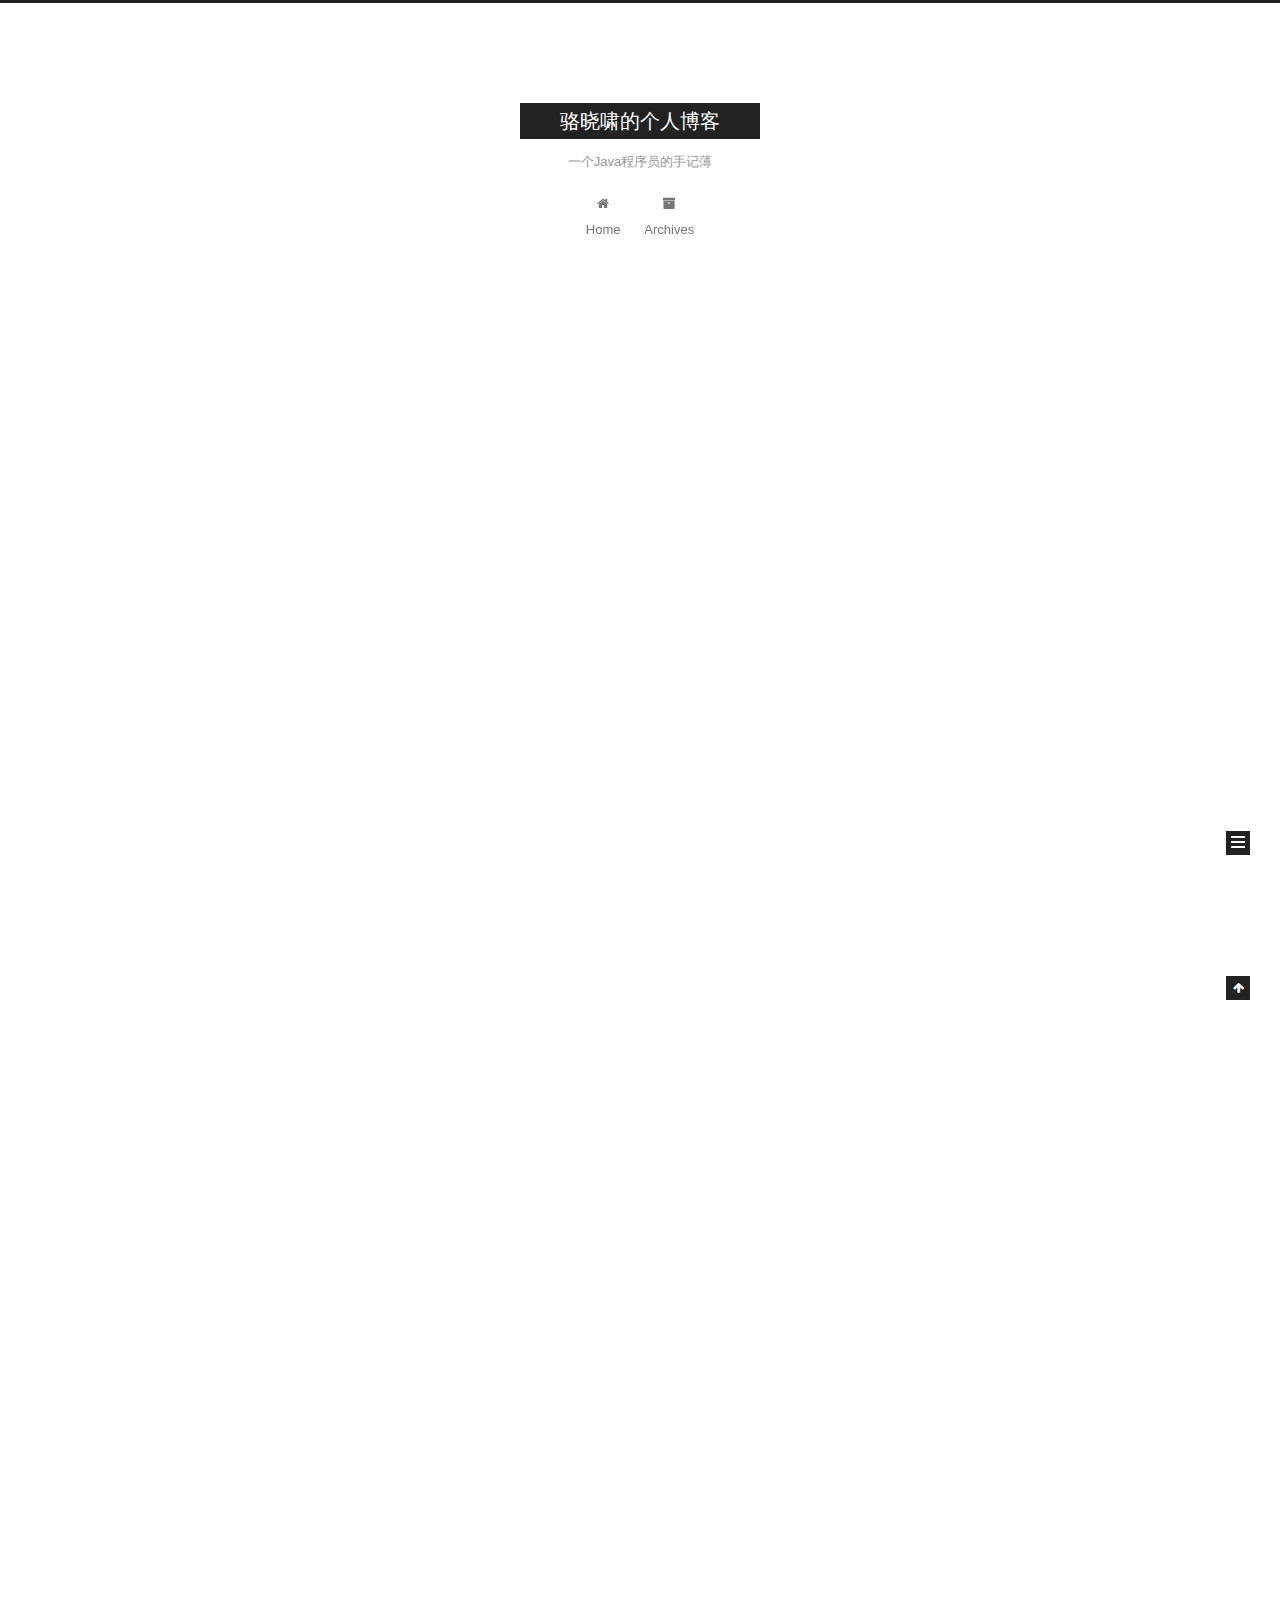
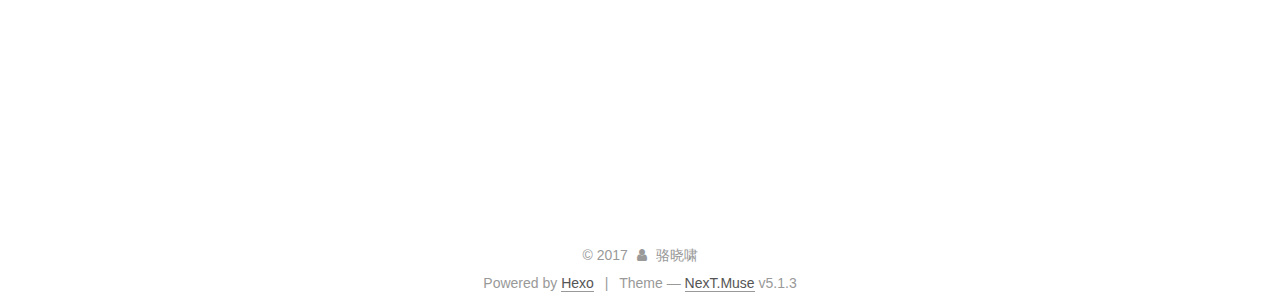
<file: index.html>
<!DOCTYPE html>



  


<html class="theme-next muse use-motion" lang="">
<head>
  <meta charset="UTF-8"/>
<meta http-equiv="X-UA-Compatible" content="IE=edge" />
<meta name="viewport" content="width=device-width, initial-scale=1, maximum-scale=1"/>
<meta name="theme-color" content="#222">









<meta http-equiv="Cache-Control" content="no-transform" />
<meta http-equiv="Cache-Control" content="no-siteapp" />
















  
  
  <link href="/lib/fancybox/source/jquery.fancybox.css?v=2.1.5" rel="stylesheet" type="text/css" />







<link href="/lib/font-awesome/css/font-awesome.min.css?v=4.6.2" rel="stylesheet" type="text/css" />

<link href="/css/main.css?v=5.1.3" rel="stylesheet" type="text/css" />


  <link rel="apple-touch-icon" sizes="180x180" href="/images/apple-touch-icon.png?v=5.1.3">


  <link rel="icon" type="image/png" sizes="32x32" href="/images/favicon-32x32.png?v=5.1.3">


  <link rel="icon" type="image/png" sizes="16x16" href="/images/favicon-16x16.png?v=5.1.3">


  <link rel="mask-icon" href="/images/logo.svg?v=5.1.3" color="#222">





  <meta name="keywords" content="Hexo, NexT" />










<meta name="description" content="从事Java开发工作多年,资深Java研发工程师.">
<meta property="og:type" content="website">
<meta property="og:title" content="骆晓啸的个人博客">
<meta property="og:url" content="http://2345free.com/index.html">
<meta property="og:site_name" content="骆晓啸的个人博客">
<meta property="og:description" content="从事Java开发工作多年,资深Java研发工程师.">
<meta name="twitter:card" content="summary">
<meta name="twitter:title" content="骆晓啸的个人博客">
<meta name="twitter:description" content="从事Java开发工作多年,资深Java研发工程师.">



<script type="text/javascript" id="hexo.configurations">
  var NexT = window.NexT || {};
  var CONFIG = {
    root: '/',
    scheme: 'Muse',
    version: '5.1.3',
    sidebar: {"position":"left","display":"post","offset":12,"b2t":false,"scrollpercent":false,"onmobile":false},
    fancybox: true,
    tabs: true,
    motion: {"enable":true,"async":false,"transition":{"post_block":"fadeIn","post_header":"slideDownIn","post_body":"slideDownIn","coll_header":"slideLeftIn","sidebar":"slideUpIn"}},
    duoshuo: {
      userId: '0',
      author: 'Author'
    },
    algolia: {
      applicationID: '',
      apiKey: '',
      indexName: '',
      hits: {"per_page":10},
      labels: {"input_placeholder":"Search for Posts","hits_empty":"We didn't find any results for the search: ${query}","hits_stats":"${hits} results found in ${time} ms"}
    }
  };
</script>



  <link rel="canonical" href="http://2345free.com/"/>





  <title>骆晓啸的个人博客</title>
  








</head>

<body itemscope itemtype="http://schema.org/WebPage" lang="">

  
  
    
  

  <div class="container sidebar-position-left 
  page-home">
    <div class="headband"></div>

    <header id="header" class="header" itemscope itemtype="http://schema.org/WPHeader">
      <div class="header-inner"><div class="site-brand-wrapper">
  <div class="site-meta ">
    

    <div class="custom-logo-site-title">
      <a href="/"  class="brand" rel="start">
        <span class="logo-line-before"><i></i></span>
        <span class="site-title">骆晓啸的个人博客</span>
        <span class="logo-line-after"><i></i></span>
      </a>
    </div>
      
        <p class="site-subtitle">一个Java程序员的手记薄</p>
      
  </div>

  <div class="site-nav-toggle">
    <button>
      <span class="btn-bar"></span>
      <span class="btn-bar"></span>
      <span class="btn-bar"></span>
    </button>
  </div>
</div>

<nav class="site-nav">
  

  
    <ul id="menu" class="menu">
      
        
        <li class="menu-item menu-item-home">
          <a href="/" rel="section">
            
              <i class="menu-item-icon fa fa-fw fa-home"></i> <br />
            
            Home
          </a>
        </li>
      
        
        <li class="menu-item menu-item-archives">
          <a href="/archives/" rel="section">
            
              <i class="menu-item-icon fa fa-fw fa-archive"></i> <br />
            
            Archives
          </a>
        </li>
      

      
    </ul>
  

  
</nav>



 </div>
    </header>

    <main id="main" class="main">
      <div class="main-inner">
        <div class="content-wrap">
          <div id="content" class="content">
            
  <section id="posts" class="posts-expand">
    
      

  

  
  
  

  <article class="post post-type-normal" itemscope itemtype="http://schema.org/Article">
  
  
  
  <div class="post-block">
    <link itemprop="mainEntityOfPage" href="http://2345free.com/2017/10/22/Example-CASified-Java-Web-Application/">

    <span hidden itemprop="author" itemscope itemtype="http://schema.org/Person">
      <meta itemprop="name" content="骆晓啸">
      <meta itemprop="description" content="">
      <meta itemprop="image" content="/images/avatar.gif">
    </span>

    <span hidden itemprop="publisher" itemscope itemtype="http://schema.org/Organization">
      <meta itemprop="name" content="骆晓啸的个人博客">
    </span>

    
      <header class="post-header">

        
        
          <h1 class="post-title" itemprop="name headline">
                
                <a class="post-title-link" href="/2017/10/22/Example-CASified-Java-Web-Application/" itemprop="url">Example CASified Java Web Application</a></h1>
        

        <div class="post-meta">
          <span class="post-time">
            
              <span class="post-meta-item-icon">
                <i class="fa fa-calendar-o"></i>
              </span>
              
                <span class="post-meta-item-text">Posted on</span>
              
              <time title="Post created" itemprop="dateCreated datePublished" datetime="2017-10-22T20:23:16+08:00">
                2017-10-22
              </time>
            

            

            
          </span>

          

          
            
          

          
          

          

          

          

        </div>
      </header>
    

    
    
    
    <div class="post-body" itemprop="articleBody">

      
      

      
        
          
            <h1 id="Example-CASified-Java-Web-Application"><a href="#Example-CASified-Java-Web-Application" class="headerlink" title="Example CASified Java Web Application"></a>Example CASified Java Web Application</h1><p>This is sample java web application that exercises the CAS protocol features via the Java CAS Client.</p>
<h2 id="Configure"><a href="#Configure" class="headerlink" title="Configure"></a>Configure</h2><ul>
<li>Adjust the url endpoints of the CAS server and<br>the application server in the <a href="https://github.com/UniconLabs/cas-sample-java-webapp/blob/master/src/main/webapp/WEB-INF/web.xml" target="_blank" rel="external"><code>web.xml</code></a> file.</li>
</ul>
<h2 id="Build"><a href="#Build" class="headerlink" title="Build"></a>Build</h2><ul>
<li>Create a Java keystore at <code>/etc/cas/jetty/thekeystore</code> with the password <code>changeit</code>.</li>
<li>Import your server certificate inside this keystore.</li>
</ul>
<figure class="highlight bash"><table><tr><td class="gutter"><pre><div class="line">1</div></pre></td><td class="code"><pre><div class="line">mvn clean package jetty:run-forked</div></pre></td></tr></table></figure>
<p>The application will be available on:<br><figure class="highlight bash"><table><tr><td class="gutter"><pre><div class="line">1</div></pre></td><td class="code"><pre><div class="line">http://localhost:9080/sample</div></pre></td></tr></table></figure></p>
<p>and<br><figure class="highlight bash"><table><tr><td class="gutter"><pre><div class="line">1</div></pre></td><td class="code"><pre><div class="line">https://localhost:9443/sample</div></pre></td></tr></table></figure></p>
<h2 id="Testing-High-Availability"><a href="#Testing-High-Availability" class="headerlink" title="Testing High Availability"></a>Testing High Availability</h2><p>Assuming you have deployed CAS on two nodes, you can use the sample application to make sure all nodes are properly<br>sharing the ticket state. To do this, in the <code>web.xml</code> file ensure that:</p>
<ul>
<li>The <code>casServerLoginUrl</code> of the <code>CAS Authentication Filter</code> points to CAS node 1 (i.e <code>https://cas1.sso.edu:8443/cas/login</code>).</li>
<li>The <code>casServerUrlPrefix</code> of the <code>CAS Validation Filter</code> points to CAS node 2 (i.e <code>https://cas2.sso.edu:8443/cas</code>)</li>
<li>For both of the above filters, the <code>serverName</code> should always point to the location where <em>this sample application</em> is deployed.</li>
</ul>
<p>Deploy the application and test. You may also want to reverse the order of CAS<br>nodes 1 and 2 in the above configuration, redeploy and test again.</p>
<blockquote>
<p>Alternatively, one could test distributed CAS nodes without any client application<br>set up using <a href="https://github.com/UniconLabs/duct" target="_blank" rel="external">this</a> small command line utility</p>
</blockquote>

          
        
      
    </div>
    
    
    

    

    

    

    <footer class="post-footer">
      

      

      

      
      
        <div class="post-eof"></div>
      
    </footer>
  </div>
  
  
  
  </article>


    
      

  

  
  
  

  <article class="post post-type-normal" itemscope itemtype="http://schema.org/Article">
  
  
  
  <div class="post-block">
    <link itemprop="mainEntityOfPage" href="http://2345free.com/2017/10/22/CAS-Overlay-Template/">

    <span hidden itemprop="author" itemscope itemtype="http://schema.org/Person">
      <meta itemprop="name" content="骆晓啸">
      <meta itemprop="description" content="">
      <meta itemprop="image" content="/images/avatar.gif">
    </span>

    <span hidden itemprop="publisher" itemscope itemtype="http://schema.org/Organization">
      <meta itemprop="name" content="骆晓啸的个人博客">
    </span>

    
      <header class="post-header">

        
        
          <h1 class="post-title" itemprop="name headline">
                
                <a class="post-title-link" href="/2017/10/22/CAS-Overlay-Template/" itemprop="url">CAS Overlay Template</a></h1>
        

        <div class="post-meta">
          <span class="post-time">
            
              <span class="post-meta-item-icon">
                <i class="fa fa-calendar-o"></i>
              </span>
              
                <span class="post-meta-item-text">Posted on</span>
              
              <time title="Post created" itemprop="dateCreated datePublished" datetime="2017-10-22T20:20:10+08:00">
                2017-10-22
              </time>
            

            

            
          </span>

          

          
            
          

          
          

          

          

          

        </div>
      </header>
    

    
    
    
    <div class="post-body" itemprop="articleBody">

      
      

      
        
          
            <h1 id="CAS-Overlay-Template"><a href="#CAS-Overlay-Template" class="headerlink" title="CAS Overlay Template"></a>CAS Overlay Template</h1><p>Generic CAS WAR overlay to exercise the latest versions of CAS. This overlay could be freely used as a starting template for local CAS war overlays. The CAS services management overlay is available <a href="https://github.com/apereo/cas-services-management-overlay" target="_blank" rel="external">here</a>.</p>
<h1 id="Versions"><a href="#Versions" class="headerlink" title="Versions"></a>Versions</h1><figure class="highlight xml"><table><tr><td class="gutter"><pre><div class="line">1</div></pre></td><td class="code"><pre><div class="line"><span class="tag">&lt;<span class="name">cas.version</span>&gt;</span>5.1.x<span class="tag">&lt;/<span class="name">cas.version</span>&gt;</span></div></pre></td></tr></table></figure>
<h1 id="Requirements"><a href="#Requirements" class="headerlink" title="Requirements"></a>Requirements</h1><ul>
<li>JDK 1.8+</li>
</ul>
<h1 id="Configuration"><a href="#Configuration" class="headerlink" title="Configuration"></a>Configuration</h1><p>The <code>etc</code> directory contains the configuration files and directories that need to be copied to <code>/etc/cas/config</code>.</p>
<h1 id="Build"><a href="#Build" class="headerlink" title="Build"></a>Build</h1><p>To see what commands are available to the build script, run:</p>
<figure class="highlight bash"><table><tr><td class="gutter"><pre><div class="line">1</div></pre></td><td class="code"><pre><div class="line">./build.sh <span class="built_in">help</span></div></pre></td></tr></table></figure>
<p>To package the final web application, run:</p>
<figure class="highlight bash"><table><tr><td class="gutter"><pre><div class="line">1</div></pre></td><td class="code"><pre><div class="line">./build.sh package</div></pre></td></tr></table></figure>
<p>To update <code>SNAPSHOT</code> versions run:</p>
<figure class="highlight bash"><table><tr><td class="gutter"><pre><div class="line">1</div></pre></td><td class="code"><pre><div class="line">./build.sh package -U</div></pre></td></tr></table></figure>
<h1 id="Deployment"><a href="#Deployment" class="headerlink" title="Deployment"></a>Deployment</h1><ul>
<li>Create a keystore file <code>thekeystore</code> under <code>/etc/cas</code>. Use the password <code>changeit</code> for both the keystore and the key/certificate entries.</li>
<li>Ensure the keystore is loaded up with keys and certificates of the server.</li>
</ul>
<p>On a successful deployment via the following methods, CAS will be available at:</p>
<ul>
<li><code>http://cas.server.name:8080/cas</code></li>
<li><code>https://cas.server.name:8443/cas</code></li>
</ul>
<h2 id="Executable-WAR"><a href="#Executable-WAR" class="headerlink" title="Executable WAR"></a>Executable WAR</h2><p>Run the CAS web application as an executable WAR.</p>
<figure class="highlight bash"><table><tr><td class="gutter"><pre><div class="line">1</div></pre></td><td class="code"><pre><div class="line">./build.sh run</div></pre></td></tr></table></figure>
<h2 id="Spring-Boot"><a href="#Spring-Boot" class="headerlink" title="Spring Boot"></a>Spring Boot</h2><p>Run the CAS web application as an executable WAR via Spring Boot. This is most useful during development and testing.</p>
<figure class="highlight bash"><table><tr><td class="gutter"><pre><div class="line">1</div></pre></td><td class="code"><pre><div class="line">./build.sh bootrun</div></pre></td></tr></table></figure>
<h3 id="Warning"><a href="#Warning" class="headerlink" title="Warning!"></a>Warning!</h3><p>Be careful with this method of deployment. <code>bootRun</code> is not designed to work with already executable WAR artifacts such that CAS server web application. YMMV. Today, uses of this mode ONLY work when there is <strong>NO OTHER</strong> dependency added to the build script and the <code>cas-server-webapp</code> is the only present module. See <a href="https://github.com/apereo/cas/issues/2334" target="_blank" rel="external">this issue</a> and <a href="https://github.com/spring-projects/spring-boot/issues/8320" target="_blank" rel="external">this issue</a> for more info.</p>
<h2 id="Spring-Boot-App-Server-Selection"><a href="#Spring-Boot-App-Server-Selection" class="headerlink" title="Spring Boot App Server Selection"></a>Spring Boot App Server Selection</h2><p>There is an app.server property in the pom.xml that can be used to select a spring boot application server.<br>It defaults to “-tomcat” but “-jetty” and “-undertow” are supported.<br>It can also be set to an empty value (nothing) if you want to deploy CAS to an external application server of your choice and you don’t want the spring boot libraries included. </p>
<figure class="highlight xml"><table><tr><td class="gutter"><pre><div class="line">1</div></pre></td><td class="code"><pre><div class="line"><span class="tag">&lt;<span class="name">app.server</span>&gt;</span>-tomcat<span class="tag">&lt;<span class="name">app.server</span>&gt;</span></div></pre></td></tr></table></figure>
<h2 id="Windows-Build"><a href="#Windows-Build" class="headerlink" title="Windows Build"></a>Windows Build</h2><p>If you are building on windows, try build.cmd instead of build.sh. Arguments are similar but for usage, run:  </p>
<figure class="highlight plain"><table><tr><td class="gutter"><pre><div class="line">1</div></pre></td><td class="code"><pre><div class="line">build.cmd help</div></pre></td></tr></table></figure>
<h2 id="External"><a href="#External" class="headerlink" title="External"></a>External</h2><p>Deploy resultant <code>target/cas.war</code>  to a servlet container of choice.</p>

          
        
      
    </div>
    
    
    

    

    

    

    <footer class="post-footer">
      

      

      

      
      
        <div class="post-eof"></div>
      
    </footer>
  </div>
  
  
  
  </article>


    
      

  

  
  
  

  <article class="post post-type-normal" itemscope itemtype="http://schema.org/Article">
  
  
  
  <div class="post-block">
    <link itemprop="mainEntityOfPage" href="http://2345free.com/2017/10/22/hello-world/">

    <span hidden itemprop="author" itemscope itemtype="http://schema.org/Person">
      <meta itemprop="name" content="骆晓啸">
      <meta itemprop="description" content="">
      <meta itemprop="image" content="/images/avatar.gif">
    </span>

    <span hidden itemprop="publisher" itemscope itemtype="http://schema.org/Organization">
      <meta itemprop="name" content="骆晓啸的个人博客">
    </span>

    
      <header class="post-header">

        
        
          <h1 class="post-title" itemprop="name headline">
                
                <a class="post-title-link" href="/2017/10/22/hello-world/" itemprop="url">Hello World</a></h1>
        

        <div class="post-meta">
          <span class="post-time">
            
              <span class="post-meta-item-icon">
                <i class="fa fa-calendar-o"></i>
              </span>
              
                <span class="post-meta-item-text">Posted on</span>
              
              <time title="Post created" itemprop="dateCreated datePublished" datetime="2017-10-22T13:29:54+08:00">
                2017-10-22
              </time>
            

            

            
          </span>

          

          
            
          

          
          

          

          

          

        </div>
      </header>
    

    
    
    
    <div class="post-body" itemprop="articleBody">

      
      

      
        
          
            <p>Welcome to <a href="https://hexo.io/" target="_blank" rel="external">Hexo</a>! This is your very first post. Check <a href="https://hexo.io/docs/" target="_blank" rel="external">documentation</a> for more info. If you get any problems when using Hexo, you can find the answer in <a href="https://hexo.io/docs/troubleshooting.html" target="_blank" rel="external">troubleshooting</a> or you can ask me on <a href="https://github.com/hexojs/hexo/issues" target="_blank" rel="external">GitHub</a>.</p>
<h2 id="Quick-Start"><a href="#Quick-Start" class="headerlink" title="Quick Start"></a>Quick Start</h2><h3 id="Create-a-new-post"><a href="#Create-a-new-post" class="headerlink" title="Create a new post"></a>Create a new post</h3><figure class="highlight bash"><table><tr><td class="gutter"><pre><div class="line">1</div></pre></td><td class="code"><pre><div class="line">$ hexo new <span class="string">"My New Post"</span></div></pre></td></tr></table></figure>
<p>More info: <a href="https://hexo.io/docs/writing.html" target="_blank" rel="external">Writing</a></p>
<h3 id="Run-server"><a href="#Run-server" class="headerlink" title="Run server"></a>Run server</h3><figure class="highlight bash"><table><tr><td class="gutter"><pre><div class="line">1</div></pre></td><td class="code"><pre><div class="line">$ hexo server</div></pre></td></tr></table></figure>
<p>More info: <a href="https://hexo.io/docs/server.html" target="_blank" rel="external">Server</a></p>
<h3 id="Generate-static-files"><a href="#Generate-static-files" class="headerlink" title="Generate static files"></a>Generate static files</h3><figure class="highlight bash"><table><tr><td class="gutter"><pre><div class="line">1</div></pre></td><td class="code"><pre><div class="line">$ hexo generate</div></pre></td></tr></table></figure>
<p>More info: <a href="https://hexo.io/docs/generating.html" target="_blank" rel="external">Generating</a></p>
<h3 id="Deploy-to-remote-sites"><a href="#Deploy-to-remote-sites" class="headerlink" title="Deploy to remote sites"></a>Deploy to remote sites</h3><figure class="highlight bash"><table><tr><td class="gutter"><pre><div class="line">1</div></pre></td><td class="code"><pre><div class="line">$ hexo deploy</div></pre></td></tr></table></figure>
<p>More info: <a href="https://hexo.io/docs/deployment.html" target="_blank" rel="external">Deployment</a></p>

          
        
      
    </div>
    
    
    

    

    

    

    <footer class="post-footer">
      

      

      

      
      
        <div class="post-eof"></div>
      
    </footer>
  </div>
  
  
  
  </article>


    
  </section>

  


          </div>
          


          

        </div>
        
          
  
  <div class="sidebar-toggle">
    <div class="sidebar-toggle-line-wrap">
      <span class="sidebar-toggle-line sidebar-toggle-line-first"></span>
      <span class="sidebar-toggle-line sidebar-toggle-line-middle"></span>
      <span class="sidebar-toggle-line sidebar-toggle-line-last"></span>
    </div>
  </div>

  <aside id="sidebar" class="sidebar">
    
    <div class="sidebar-inner">

      

      

      <section class="site-overview-wrap sidebar-panel sidebar-panel-active">
        <div class="site-overview">
          <div class="site-author motion-element" itemprop="author" itemscope itemtype="http://schema.org/Person">
            
              <p class="site-author-name" itemprop="name">骆晓啸</p>
              <p class="site-description motion-element" itemprop="description">从事Java开发工作多年,资深Java研发工程师.</p>
          </div>

          <nav class="site-state motion-element">

            
              <div class="site-state-item site-state-posts">
              
                <a href="/archives/">
              
                  <span class="site-state-item-count">3</span>
                  <span class="site-state-item-name">posts</span>
                </a>
              </div>
            

            

            

          </nav>

          

          <div class="links-of-author motion-element">
            
          </div>

          
          

          
          

          

        </div>
      </section>

      

      

    </div>
  </aside>


        
      </div>
    </main>

    <footer id="footer" class="footer">
      <div class="footer-inner">
        <div class="copyright">&copy; <span itemprop="copyrightYear">2017</span>
  <span class="with-love">
    <i class="fa fa-user"></i>
  </span>
  <span class="author" itemprop="copyrightHolder">骆晓啸</span>

  
</div>


  <div class="powered-by">Powered by <a class="theme-link" target="_blank" href="https://hexo.io">Hexo</a></div>



  <span class="post-meta-divider">|</span>



  <div class="theme-info">Theme &mdash; <a class="theme-link" target="_blank" href="https://github.com/iissnan/hexo-theme-next">NexT.Muse</a> v5.1.3</div>




        







        
      </div>
    </footer>

    
      <div class="back-to-top">
        <i class="fa fa-arrow-up"></i>
        
      </div>
    

  </div>

  

<script type="text/javascript">
  if (Object.prototype.toString.call(window.Promise) !== '[object Function]') {
    window.Promise = null;
  }
</script>









  












  
  <script type="text/javascript" src="/lib/jquery/index.js?v=2.1.3"></script>

  
  <script type="text/javascript" src="/lib/fastclick/lib/fastclick.min.js?v=1.0.6"></script>

  
  <script type="text/javascript" src="/lib/jquery_lazyload/jquery.lazyload.js?v=1.9.7"></script>

  
  <script type="text/javascript" src="/lib/velocity/velocity.min.js?v=1.2.1"></script>

  
  <script type="text/javascript" src="/lib/velocity/velocity.ui.min.js?v=1.2.1"></script>

  
  <script type="text/javascript" src="/lib/fancybox/source/jquery.fancybox.pack.js?v=2.1.5"></script>


  


  <script type="text/javascript" src="/js/src/utils.js?v=5.1.3"></script>

  <script type="text/javascript" src="/js/src/motion.js?v=5.1.3"></script>



  
  

  

  


  <script type="text/javascript" src="/js/src/bootstrap.js?v=5.1.3"></script>



  


  




	





  





  








  





  

  

  

  

  

  

</body>
</html>
</file>
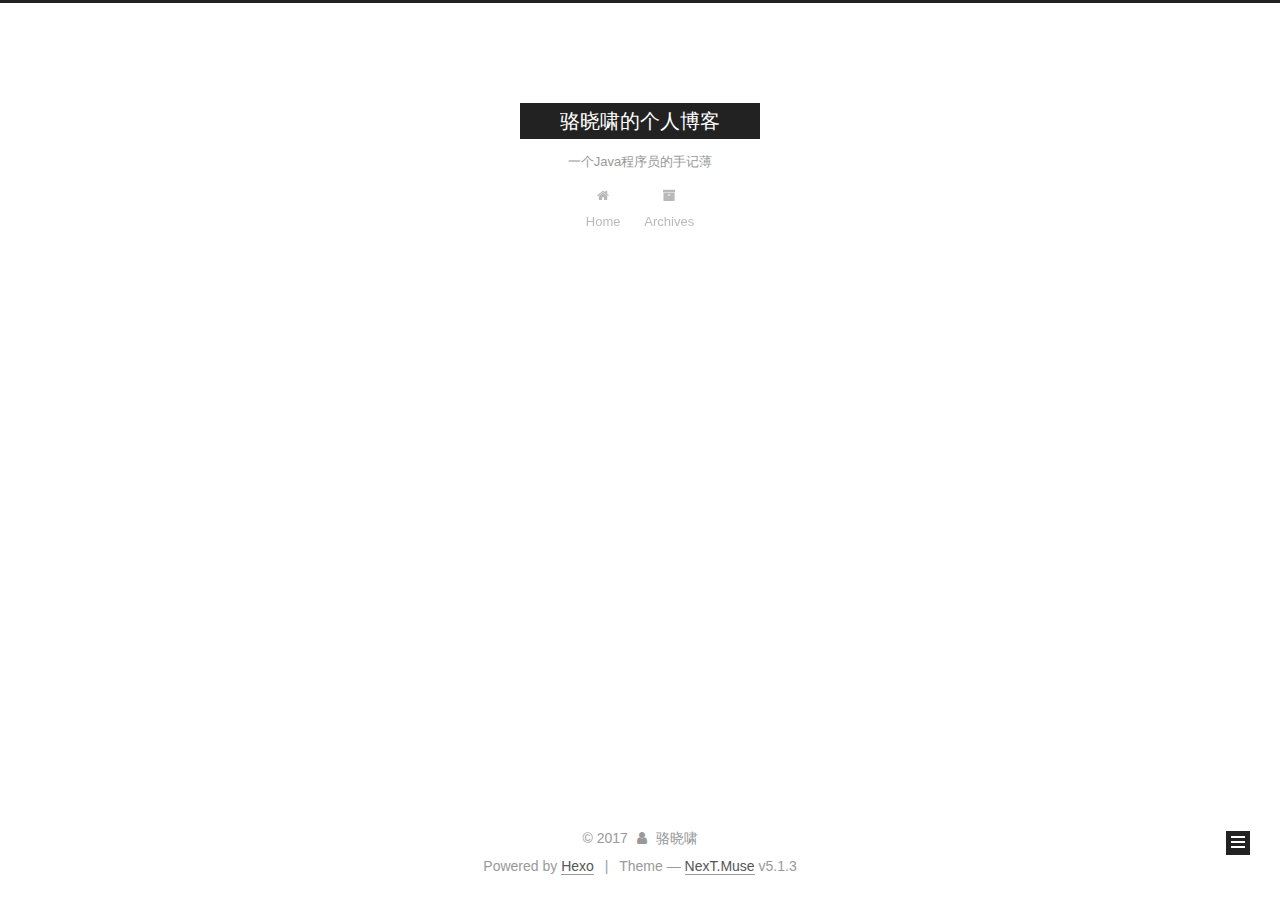
<file: archives/index.html>
<!DOCTYPE html>



  


<html class="theme-next muse use-motion" lang="">
<head>
  <meta charset="UTF-8"/>
<meta http-equiv="X-UA-Compatible" content="IE=edge" />
<meta name="viewport" content="width=device-width, initial-scale=1, maximum-scale=1"/>
<meta name="theme-color" content="#222">









<meta http-equiv="Cache-Control" content="no-transform" />
<meta http-equiv="Cache-Control" content="no-siteapp" />
















  
  
  <link href="/lib/fancybox/source/jquery.fancybox.css?v=2.1.5" rel="stylesheet" type="text/css" />







<link href="/lib/font-awesome/css/font-awesome.min.css?v=4.6.2" rel="stylesheet" type="text/css" />

<link href="/css/main.css?v=5.1.3" rel="stylesheet" type="text/css" />


  <link rel="apple-touch-icon" sizes="180x180" href="/images/apple-touch-icon.png?v=5.1.3">


  <link rel="icon" type="image/png" sizes="32x32" href="/images/favicon-32x32.png?v=5.1.3">


  <link rel="icon" type="image/png" sizes="16x16" href="/images/favicon-16x16.png?v=5.1.3">


  <link rel="mask-icon" href="/images/logo.svg?v=5.1.3" color="#222">





  <meta name="keywords" content="Hexo, NexT" />










<meta name="description" content="从事Java开发工作多年,资深Java研发工程师.">
<meta property="og:type" content="website">
<meta property="og:title" content="骆晓啸的个人博客">
<meta property="og:url" content="http://2345free.com/archives/index.html">
<meta property="og:site_name" content="骆晓啸的个人博客">
<meta property="og:description" content="从事Java开发工作多年,资深Java研发工程师.">
<meta name="twitter:card" content="summary">
<meta name="twitter:title" content="骆晓啸的个人博客">
<meta name="twitter:description" content="从事Java开发工作多年,资深Java研发工程师.">



<script type="text/javascript" id="hexo.configurations">
  var NexT = window.NexT || {};
  var CONFIG = {
    root: '/',
    scheme: 'Muse',
    version: '5.1.3',
    sidebar: {"position":"left","display":"post","offset":12,"b2t":false,"scrollpercent":false,"onmobile":false},
    fancybox: true,
    tabs: true,
    motion: {"enable":true,"async":false,"transition":{"post_block":"fadeIn","post_header":"slideDownIn","post_body":"slideDownIn","coll_header":"slideLeftIn","sidebar":"slideUpIn"}},
    duoshuo: {
      userId: '0',
      author: 'Author'
    },
    algolia: {
      applicationID: '',
      apiKey: '',
      indexName: '',
      hits: {"per_page":10},
      labels: {"input_placeholder":"Search for Posts","hits_empty":"We didn't find any results for the search: ${query}","hits_stats":"${hits} results found in ${time} ms"}
    }
  };
</script>



  <link rel="canonical" href="http://2345free.com/archives/"/>





  <title>Archive | 骆晓啸的个人博客</title>
  








</head>

<body itemscope itemtype="http://schema.org/WebPage" lang="">

  
  
    
  

  <div class="container sidebar-position-left page-archive">
    <div class="headband"></div>

    <header id="header" class="header" itemscope itemtype="http://schema.org/WPHeader">
      <div class="header-inner"><div class="site-brand-wrapper">
  <div class="site-meta ">
    

    <div class="custom-logo-site-title">
      <a href="/"  class="brand" rel="start">
        <span class="logo-line-before"><i></i></span>
        <span class="site-title">骆晓啸的个人博客</span>
        <span class="logo-line-after"><i></i></span>
      </a>
    </div>
      
        <p class="site-subtitle">一个Java程序员的手记薄</p>
      
  </div>

  <div class="site-nav-toggle">
    <button>
      <span class="btn-bar"></span>
      <span class="btn-bar"></span>
      <span class="btn-bar"></span>
    </button>
  </div>
</div>

<nav class="site-nav">
  

  
    <ul id="menu" class="menu">
      
        
        <li class="menu-item menu-item-home">
          <a href="/" rel="section">
            
              <i class="menu-item-icon fa fa-fw fa-home"></i> <br />
            
            Home
          </a>
        </li>
      
        
        <li class="menu-item menu-item-archives">
          <a href="/archives/" rel="section">
            
              <i class="menu-item-icon fa fa-fw fa-archive"></i> <br />
            
            Archives
          </a>
        </li>
      

      
    </ul>
  

  
</nav>



 </div>
    </header>

    <main id="main" class="main">
      <div class="main-inner">
        <div class="content-wrap">
          <div id="content" class="content">
            

  
  
  
  <div class="post-block archive">
    <div id="posts" class="posts-collapse">
      <span class="archive-move-on"></span>

      <span class="archive-page-counter">
        
        
        
          
        
        Um..! 3 posts in total. Keep on posting.
      </span>

      

        
        
        

        
          
          <div class="collection-title">
            <h1 class="archive-year" id="archive-year-2017">2017</h1>
          </div>
        
        

        

  <article class="post post-type-normal" itemscope itemtype="http://schema.org/Article">
    <header class="post-header">

      <h2 class="post-title">
        
            <a class="post-title-link" href="/2017/10/22/Example-CASified-Java-Web-Application/" itemprop="url">
              
                <span itemprop="name">Example CASified Java Web Application</span>
              
            </a>
        
      </h2>

      <div class="post-meta">
        <time class="post-time" itemprop="dateCreated"
              datetime="2017-10-22T20:23:16+08:00"
              content="2017-10-22" >
          10-22
        </time>
      </div>

    </header>
  </article>



      

        
        
        

        
        

        

  <article class="post post-type-normal" itemscope itemtype="http://schema.org/Article">
    <header class="post-header">

      <h2 class="post-title">
        
            <a class="post-title-link" href="/2017/10/22/CAS-Overlay-Template/" itemprop="url">
              
                <span itemprop="name">CAS Overlay Template</span>
              
            </a>
        
      </h2>

      <div class="post-meta">
        <time class="post-time" itemprop="dateCreated"
              datetime="2017-10-22T20:20:10+08:00"
              content="2017-10-22" >
          10-22
        </time>
      </div>

    </header>
  </article>



      

        
        
        

        
        

        

  <article class="post post-type-normal" itemscope itemtype="http://schema.org/Article">
    <header class="post-header">

      <h2 class="post-title">
        
            <a class="post-title-link" href="/2017/10/22/hello-world/" itemprop="url">
              
                <span itemprop="name">Hello World</span>
              
            </a>
        
      </h2>

      <div class="post-meta">
        <time class="post-time" itemprop="dateCreated"
              datetime="2017-10-22T13:29:54+08:00"
              content="2017-10-22" >
          10-22
        </time>
      </div>

    </header>
  </article>



      

    </div>
  </div>
  
  
  

  



          </div>
          


          

        </div>
        
          
  
  <div class="sidebar-toggle">
    <div class="sidebar-toggle-line-wrap">
      <span class="sidebar-toggle-line sidebar-toggle-line-first"></span>
      <span class="sidebar-toggle-line sidebar-toggle-line-middle"></span>
      <span class="sidebar-toggle-line sidebar-toggle-line-last"></span>
    </div>
  </div>

  <aside id="sidebar" class="sidebar">
    
    <div class="sidebar-inner">

      

      

      <section class="site-overview-wrap sidebar-panel sidebar-panel-active">
        <div class="site-overview">
          <div class="site-author motion-element" itemprop="author" itemscope itemtype="http://schema.org/Person">
            
              <p class="site-author-name" itemprop="name">骆晓啸</p>
              <p class="site-description motion-element" itemprop="description">从事Java开发工作多年,资深Java研发工程师.</p>
          </div>

          <nav class="site-state motion-element">

            
              <div class="site-state-item site-state-posts">
              
                <a href="/archives/">
              
                  <span class="site-state-item-count">3</span>
                  <span class="site-state-item-name">posts</span>
                </a>
              </div>
            

            

            

          </nav>

          

          <div class="links-of-author motion-element">
            
          </div>

          
          

          
          

          

        </div>
      </section>

      

      

    </div>
  </aside>


        
      </div>
    </main>

    <footer id="footer" class="footer">
      <div class="footer-inner">
        <div class="copyright">&copy; <span itemprop="copyrightYear">2017</span>
  <span class="with-love">
    <i class="fa fa-user"></i>
  </span>
  <span class="author" itemprop="copyrightHolder">骆晓啸</span>

  
</div>


  <div class="powered-by">Powered by <a class="theme-link" target="_blank" href="https://hexo.io">Hexo</a></div>



  <span class="post-meta-divider">|</span>



  <div class="theme-info">Theme &mdash; <a class="theme-link" target="_blank" href="https://github.com/iissnan/hexo-theme-next">NexT.Muse</a> v5.1.3</div>




        







        
      </div>
    </footer>

    
      <div class="back-to-top">
        <i class="fa fa-arrow-up"></i>
        
      </div>
    

  </div>

  

<script type="text/javascript">
  if (Object.prototype.toString.call(window.Promise) !== '[object Function]') {
    window.Promise = null;
  }
</script>









  












  
  <script type="text/javascript" src="/lib/jquery/index.js?v=2.1.3"></script>

  
  <script type="text/javascript" src="/lib/fastclick/lib/fastclick.min.js?v=1.0.6"></script>

  
  <script type="text/javascript" src="/lib/jquery_lazyload/jquery.lazyload.js?v=1.9.7"></script>

  
  <script type="text/javascript" src="/lib/velocity/velocity.min.js?v=1.2.1"></script>

  
  <script type="text/javascript" src="/lib/velocity/velocity.ui.min.js?v=1.2.1"></script>

  
  <script type="text/javascript" src="/lib/fancybox/source/jquery.fancybox.pack.js?v=2.1.5"></script>


  


  <script type="text/javascript" src="/js/src/utils.js?v=5.1.3"></script>

  <script type="text/javascript" src="/js/src/motion.js?v=5.1.3"></script>



  
  

  

  


  <script type="text/javascript" src="/js/src/bootstrap.js?v=5.1.3"></script>



  


  




	





  





  








  





  

  

  

  

  

  

</body>
</html>
</file>
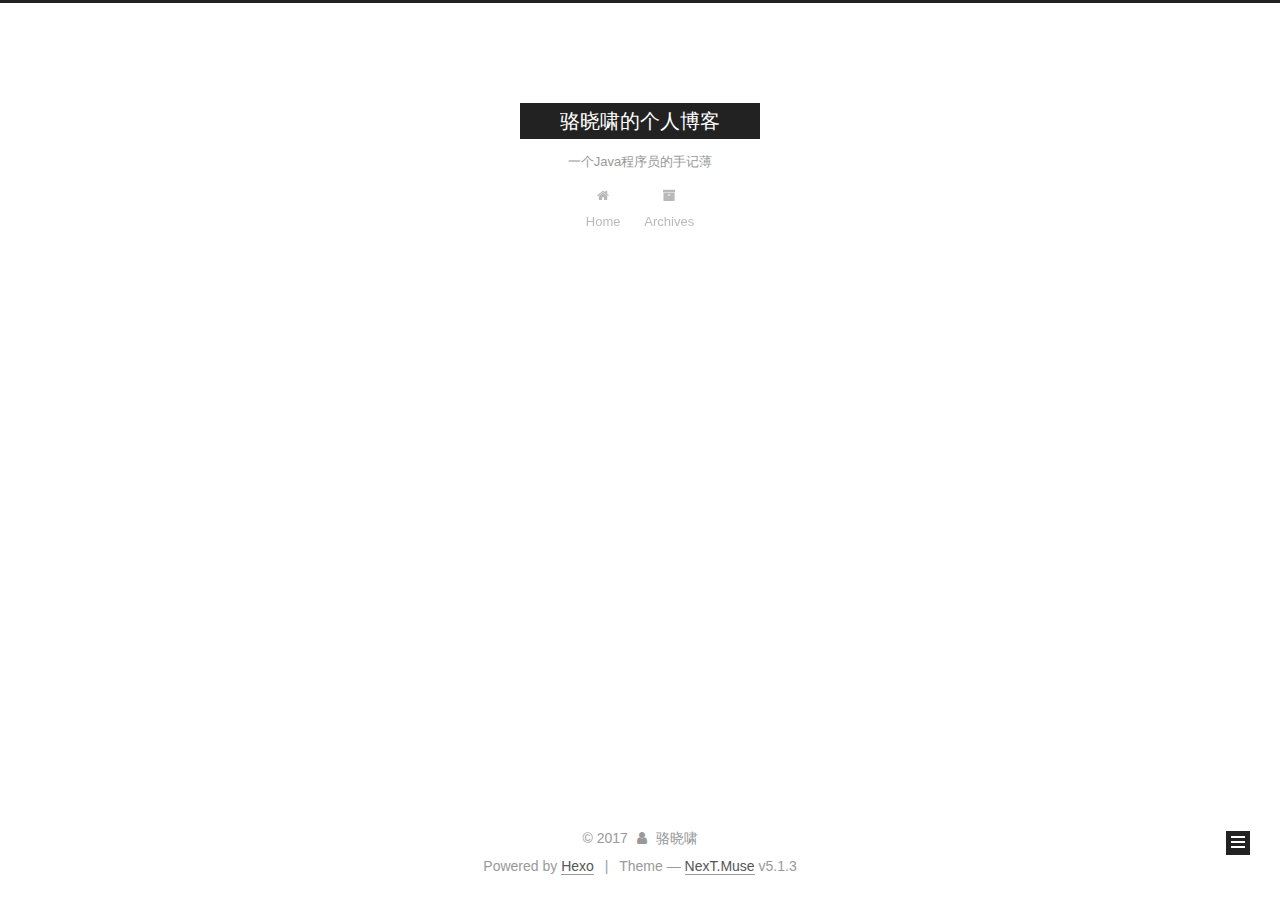
<file: archives/2017/index.html>
<!DOCTYPE html>



  


<html class="theme-next muse use-motion" lang="">
<head>
  <meta charset="UTF-8"/>
<meta http-equiv="X-UA-Compatible" content="IE=edge" />
<meta name="viewport" content="width=device-width, initial-scale=1, maximum-scale=1"/>
<meta name="theme-color" content="#222">









<meta http-equiv="Cache-Control" content="no-transform" />
<meta http-equiv="Cache-Control" content="no-siteapp" />
















  
  
  <link href="/lib/fancybox/source/jquery.fancybox.css?v=2.1.5" rel="stylesheet" type="text/css" />







<link href="/lib/font-awesome/css/font-awesome.min.css?v=4.6.2" rel="stylesheet" type="text/css" />

<link href="/css/main.css?v=5.1.3" rel="stylesheet" type="text/css" />


  <link rel="apple-touch-icon" sizes="180x180" href="/images/apple-touch-icon.png?v=5.1.3">


  <link rel="icon" type="image/png" sizes="32x32" href="/images/favicon-32x32.png?v=5.1.3">


  <link rel="icon" type="image/png" sizes="16x16" href="/images/favicon-16x16.png?v=5.1.3">


  <link rel="mask-icon" href="/images/logo.svg?v=5.1.3" color="#222">





  <meta name="keywords" content="Hexo, NexT" />










<meta name="description" content="从事Java开发工作多年,资深Java研发工程师.">
<meta property="og:type" content="website">
<meta property="og:title" content="骆晓啸的个人博客">
<meta property="og:url" content="http://2345free.com/archives/2017/index.html">
<meta property="og:site_name" content="骆晓啸的个人博客">
<meta property="og:description" content="从事Java开发工作多年,资深Java研发工程师.">
<meta name="twitter:card" content="summary">
<meta name="twitter:title" content="骆晓啸的个人博客">
<meta name="twitter:description" content="从事Java开发工作多年,资深Java研发工程师.">



<script type="text/javascript" id="hexo.configurations">
  var NexT = window.NexT || {};
  var CONFIG = {
    root: '/',
    scheme: 'Muse',
    version: '5.1.3',
    sidebar: {"position":"left","display":"post","offset":12,"b2t":false,"scrollpercent":false,"onmobile":false},
    fancybox: true,
    tabs: true,
    motion: {"enable":true,"async":false,"transition":{"post_block":"fadeIn","post_header":"slideDownIn","post_body":"slideDownIn","coll_header":"slideLeftIn","sidebar":"slideUpIn"}},
    duoshuo: {
      userId: '0',
      author: 'Author'
    },
    algolia: {
      applicationID: '',
      apiKey: '',
      indexName: '',
      hits: {"per_page":10},
      labels: {"input_placeholder":"Search for Posts","hits_empty":"We didn't find any results for the search: ${query}","hits_stats":"${hits} results found in ${time} ms"}
    }
  };
</script>



  <link rel="canonical" href="http://2345free.com/archives/2017/"/>





  <title>Archive | 骆晓啸的个人博客</title>
  








</head>

<body itemscope itemtype="http://schema.org/WebPage" lang="">

  
  
    
  

  <div class="container sidebar-position-left page-archive">
    <div class="headband"></div>

    <header id="header" class="header" itemscope itemtype="http://schema.org/WPHeader">
      <div class="header-inner"><div class="site-brand-wrapper">
  <div class="site-meta ">
    

    <div class="custom-logo-site-title">
      <a href="/"  class="brand" rel="start">
        <span class="logo-line-before"><i></i></span>
        <span class="site-title">骆晓啸的个人博客</span>
        <span class="logo-line-after"><i></i></span>
      </a>
    </div>
      
        <p class="site-subtitle">一个Java程序员的手记薄</p>
      
  </div>

  <div class="site-nav-toggle">
    <button>
      <span class="btn-bar"></span>
      <span class="btn-bar"></span>
      <span class="btn-bar"></span>
    </button>
  </div>
</div>

<nav class="site-nav">
  

  
    <ul id="menu" class="menu">
      
        
        <li class="menu-item menu-item-home">
          <a href="/" rel="section">
            
              <i class="menu-item-icon fa fa-fw fa-home"></i> <br />
            
            Home
          </a>
        </li>
      
        
        <li class="menu-item menu-item-archives">
          <a href="/archives/" rel="section">
            
              <i class="menu-item-icon fa fa-fw fa-archive"></i> <br />
            
            Archives
          </a>
        </li>
      

      
    </ul>
  

  
</nav>



 </div>
    </header>

    <main id="main" class="main">
      <div class="main-inner">
        <div class="content-wrap">
          <div id="content" class="content">
            

  
  
  
  <div class="post-block archive">
    <div id="posts" class="posts-collapse">
      <span class="archive-move-on"></span>

      <span class="archive-page-counter">
        
        
        
          
        
        Um..! 3 posts in total. Keep on posting.
      </span>

      

        
        
        

        
          
          <div class="collection-title">
            <h1 class="archive-year" id="archive-year-2017">2017</h1>
          </div>
        
        

        

  <article class="post post-type-normal" itemscope itemtype="http://schema.org/Article">
    <header class="post-header">

      <h2 class="post-title">
        
            <a class="post-title-link" href="/2017/10/22/Example-CASified-Java-Web-Application/" itemprop="url">
              
                <span itemprop="name">Example CASified Java Web Application</span>
              
            </a>
        
      </h2>

      <div class="post-meta">
        <time class="post-time" itemprop="dateCreated"
              datetime="2017-10-22T20:23:16+08:00"
              content="2017-10-22" >
          10-22
        </time>
      </div>

    </header>
  </article>



      

        
        
        

        
        

        

  <article class="post post-type-normal" itemscope itemtype="http://schema.org/Article">
    <header class="post-header">

      <h2 class="post-title">
        
            <a class="post-title-link" href="/2017/10/22/CAS-Overlay-Template/" itemprop="url">
              
                <span itemprop="name">CAS Overlay Template</span>
              
            </a>
        
      </h2>

      <div class="post-meta">
        <time class="post-time" itemprop="dateCreated"
              datetime="2017-10-22T20:20:10+08:00"
              content="2017-10-22" >
          10-22
        </time>
      </div>

    </header>
  </article>



      

        
        
        

        
        

        

  <article class="post post-type-normal" itemscope itemtype="http://schema.org/Article">
    <header class="post-header">

      <h2 class="post-title">
        
            <a class="post-title-link" href="/2017/10/22/hello-world/" itemprop="url">
              
                <span itemprop="name">Hello World</span>
              
            </a>
        
      </h2>

      <div class="post-meta">
        <time class="post-time" itemprop="dateCreated"
              datetime="2017-10-22T13:29:54+08:00"
              content="2017-10-22" >
          10-22
        </time>
      </div>

    </header>
  </article>



      

    </div>
  </div>
  
  
  

  



          </div>
          


          

        </div>
        
          
  
  <div class="sidebar-toggle">
    <div class="sidebar-toggle-line-wrap">
      <span class="sidebar-toggle-line sidebar-toggle-line-first"></span>
      <span class="sidebar-toggle-line sidebar-toggle-line-middle"></span>
      <span class="sidebar-toggle-line sidebar-toggle-line-last"></span>
    </div>
  </div>

  <aside id="sidebar" class="sidebar">
    
    <div class="sidebar-inner">

      

      

      <section class="site-overview-wrap sidebar-panel sidebar-panel-active">
        <div class="site-overview">
          <div class="site-author motion-element" itemprop="author" itemscope itemtype="http://schema.org/Person">
            
              <p class="site-author-name" itemprop="name">骆晓啸</p>
              <p class="site-description motion-element" itemprop="description">从事Java开发工作多年,资深Java研发工程师.</p>
          </div>

          <nav class="site-state motion-element">

            
              <div class="site-state-item site-state-posts">
              
                <a href="/archives/">
              
                  <span class="site-state-item-count">3</span>
                  <span class="site-state-item-name">posts</span>
                </a>
              </div>
            

            

            

          </nav>

          

          <div class="links-of-author motion-element">
            
          </div>

          
          

          
          

          

        </div>
      </section>

      

      

    </div>
  </aside>


        
      </div>
    </main>

    <footer id="footer" class="footer">
      <div class="footer-inner">
        <div class="copyright">&copy; <span itemprop="copyrightYear">2017</span>
  <span class="with-love">
    <i class="fa fa-user"></i>
  </span>
  <span class="author" itemprop="copyrightHolder">骆晓啸</span>

  
</div>


  <div class="powered-by">Powered by <a class="theme-link" target="_blank" href="https://hexo.io">Hexo</a></div>



  <span class="post-meta-divider">|</span>



  <div class="theme-info">Theme &mdash; <a class="theme-link" target="_blank" href="https://github.com/iissnan/hexo-theme-next">NexT.Muse</a> v5.1.3</div>




        







        
      </div>
    </footer>

    
      <div class="back-to-top">
        <i class="fa fa-arrow-up"></i>
        
      </div>
    

  </div>

  

<script type="text/javascript">
  if (Object.prototype.toString.call(window.Promise) !== '[object Function]') {
    window.Promise = null;
  }
</script>









  












  
  <script type="text/javascript" src="/lib/jquery/index.js?v=2.1.3"></script>

  
  <script type="text/javascript" src="/lib/fastclick/lib/fastclick.min.js?v=1.0.6"></script>

  
  <script type="text/javascript" src="/lib/jquery_lazyload/jquery.lazyload.js?v=1.9.7"></script>

  
  <script type="text/javascript" src="/lib/velocity/velocity.min.js?v=1.2.1"></script>

  
  <script type="text/javascript" src="/lib/velocity/velocity.ui.min.js?v=1.2.1"></script>

  
  <script type="text/javascript" src="/lib/fancybox/source/jquery.fancybox.pack.js?v=2.1.5"></script>


  


  <script type="text/javascript" src="/js/src/utils.js?v=5.1.3"></script>

  <script type="text/javascript" src="/js/src/motion.js?v=5.1.3"></script>



  
  

  

  


  <script type="text/javascript" src="/js/src/bootstrap.js?v=5.1.3"></script>



  


  




	





  





  








  





  

  

  

  

  

  

</body>
</html>
</file>
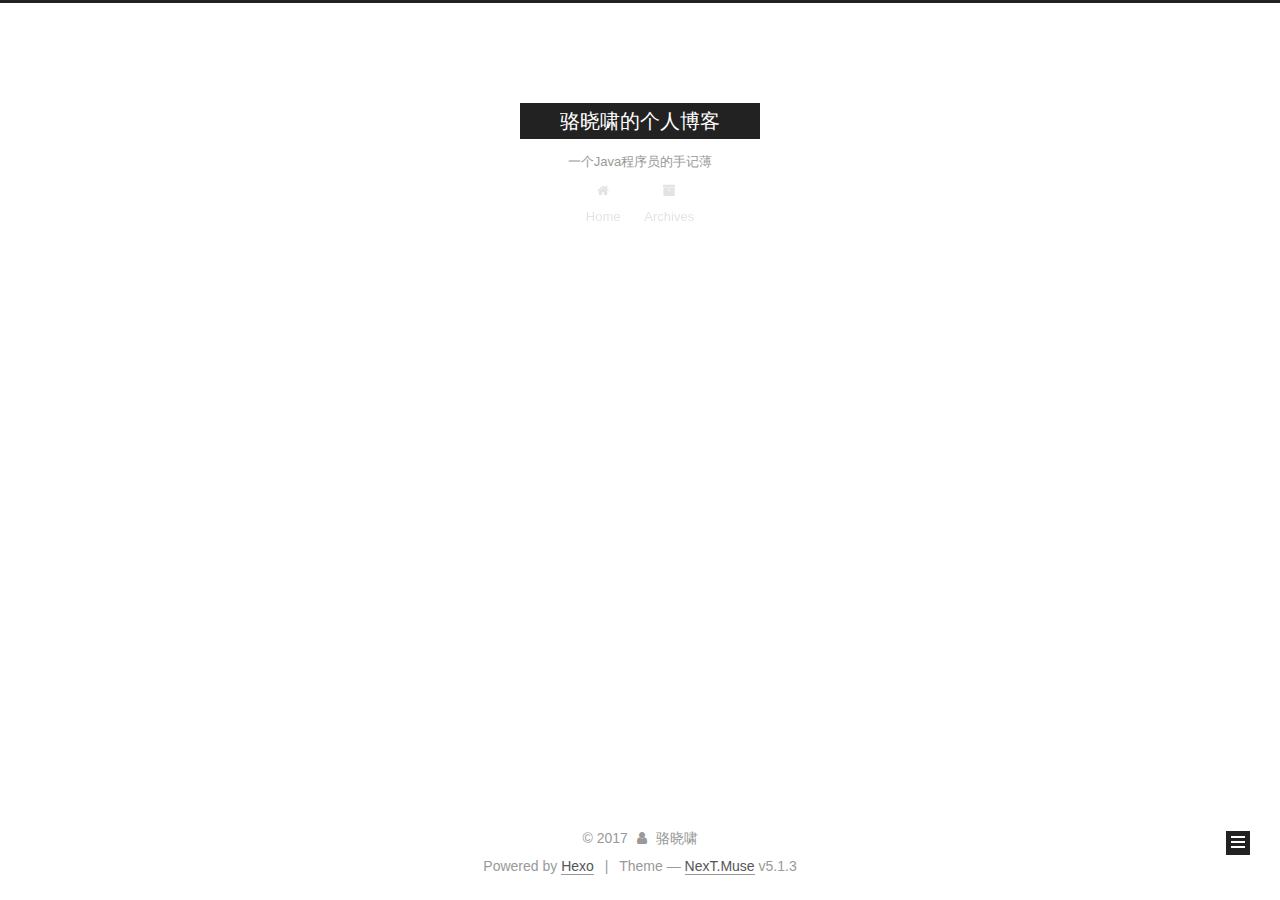
<file: archives/2017/10/index.html>
<!DOCTYPE html>



  


<html class="theme-next muse use-motion" lang="">
<head>
  <meta charset="UTF-8"/>
<meta http-equiv="X-UA-Compatible" content="IE=edge" />
<meta name="viewport" content="width=device-width, initial-scale=1, maximum-scale=1"/>
<meta name="theme-color" content="#222">









<meta http-equiv="Cache-Control" content="no-transform" />
<meta http-equiv="Cache-Control" content="no-siteapp" />
















  
  
  <link href="/lib/fancybox/source/jquery.fancybox.css?v=2.1.5" rel="stylesheet" type="text/css" />







<link href="/lib/font-awesome/css/font-awesome.min.css?v=4.6.2" rel="stylesheet" type="text/css" />

<link href="/css/main.css?v=5.1.3" rel="stylesheet" type="text/css" />


  <link rel="apple-touch-icon" sizes="180x180" href="/images/apple-touch-icon.png?v=5.1.3">


  <link rel="icon" type="image/png" sizes="32x32" href="/images/favicon-32x32.png?v=5.1.3">


  <link rel="icon" type="image/png" sizes="16x16" href="/images/favicon-16x16.png?v=5.1.3">


  <link rel="mask-icon" href="/images/logo.svg?v=5.1.3" color="#222">





  <meta name="keywords" content="Hexo, NexT" />










<meta name="description" content="从事Java开发工作多年,资深Java研发工程师.">
<meta property="og:type" content="website">
<meta property="og:title" content="骆晓啸的个人博客">
<meta property="og:url" content="http://2345free.com/archives/2017/10/index.html">
<meta property="og:site_name" content="骆晓啸的个人博客">
<meta property="og:description" content="从事Java开发工作多年,资深Java研发工程师.">
<meta name="twitter:card" content="summary">
<meta name="twitter:title" content="骆晓啸的个人博客">
<meta name="twitter:description" content="从事Java开发工作多年,资深Java研发工程师.">



<script type="text/javascript" id="hexo.configurations">
  var NexT = window.NexT || {};
  var CONFIG = {
    root: '/',
    scheme: 'Muse',
    version: '5.1.3',
    sidebar: {"position":"left","display":"post","offset":12,"b2t":false,"scrollpercent":false,"onmobile":false},
    fancybox: true,
    tabs: true,
    motion: {"enable":true,"async":false,"transition":{"post_block":"fadeIn","post_header":"slideDownIn","post_body":"slideDownIn","coll_header":"slideLeftIn","sidebar":"slideUpIn"}},
    duoshuo: {
      userId: '0',
      author: 'Author'
    },
    algolia: {
      applicationID: '',
      apiKey: '',
      indexName: '',
      hits: {"per_page":10},
      labels: {"input_placeholder":"Search for Posts","hits_empty":"We didn't find any results for the search: ${query}","hits_stats":"${hits} results found in ${time} ms"}
    }
  };
</script>



  <link rel="canonical" href="http://2345free.com/archives/2017/10/"/>





  <title>Archive | 骆晓啸的个人博客</title>
  








</head>

<body itemscope itemtype="http://schema.org/WebPage" lang="">

  
  
    
  

  <div class="container sidebar-position-left page-archive">
    <div class="headband"></div>

    <header id="header" class="header" itemscope itemtype="http://schema.org/WPHeader">
      <div class="header-inner"><div class="site-brand-wrapper">
  <div class="site-meta ">
    

    <div class="custom-logo-site-title">
      <a href="/"  class="brand" rel="start">
        <span class="logo-line-before"><i></i></span>
        <span class="site-title">骆晓啸的个人博客</span>
        <span class="logo-line-after"><i></i></span>
      </a>
    </div>
      
        <p class="site-subtitle">一个Java程序员的手记薄</p>
      
  </div>

  <div class="site-nav-toggle">
    <button>
      <span class="btn-bar"></span>
      <span class="btn-bar"></span>
      <span class="btn-bar"></span>
    </button>
  </div>
</div>

<nav class="site-nav">
  

  
    <ul id="menu" class="menu">
      
        
        <li class="menu-item menu-item-home">
          <a href="/" rel="section">
            
              <i class="menu-item-icon fa fa-fw fa-home"></i> <br />
            
            Home
          </a>
        </li>
      
        
        <li class="menu-item menu-item-archives">
          <a href="/archives/" rel="section">
            
              <i class="menu-item-icon fa fa-fw fa-archive"></i> <br />
            
            Archives
          </a>
        </li>
      

      
    </ul>
  

  
</nav>



 </div>
    </header>

    <main id="main" class="main">
      <div class="main-inner">
        <div class="content-wrap">
          <div id="content" class="content">
            

  
  
  
  <div class="post-block archive">
    <div id="posts" class="posts-collapse">
      <span class="archive-move-on"></span>

      <span class="archive-page-counter">
        
        
        
          
        
        Um..! 3 posts in total. Keep on posting.
      </span>

      

        
        
        

        
          
          <div class="collection-title">
            <h1 class="archive-year" id="archive-year-2017">2017</h1>
          </div>
        
        

        

  <article class="post post-type-normal" itemscope itemtype="http://schema.org/Article">
    <header class="post-header">

      <h2 class="post-title">
        
            <a class="post-title-link" href="/2017/10/22/Example-CASified-Java-Web-Application/" itemprop="url">
              
                <span itemprop="name">Example CASified Java Web Application</span>
              
            </a>
        
      </h2>

      <div class="post-meta">
        <time class="post-time" itemprop="dateCreated"
              datetime="2017-10-22T20:23:16+08:00"
              content="2017-10-22" >
          10-22
        </time>
      </div>

    </header>
  </article>



      

        
        
        

        
        

        

  <article class="post post-type-normal" itemscope itemtype="http://schema.org/Article">
    <header class="post-header">

      <h2 class="post-title">
        
            <a class="post-title-link" href="/2017/10/22/CAS-Overlay-Template/" itemprop="url">
              
                <span itemprop="name">CAS Overlay Template</span>
              
            </a>
        
      </h2>

      <div class="post-meta">
        <time class="post-time" itemprop="dateCreated"
              datetime="2017-10-22T20:20:10+08:00"
              content="2017-10-22" >
          10-22
        </time>
      </div>

    </header>
  </article>



      

        
        
        

        
        

        

  <article class="post post-type-normal" itemscope itemtype="http://schema.org/Article">
    <header class="post-header">

      <h2 class="post-title">
        
            <a class="post-title-link" href="/2017/10/22/hello-world/" itemprop="url">
              
                <span itemprop="name">Hello World</span>
              
            </a>
        
      </h2>

      <div class="post-meta">
        <time class="post-time" itemprop="dateCreated"
              datetime="2017-10-22T13:29:54+08:00"
              content="2017-10-22" >
          10-22
        </time>
      </div>

    </header>
  </article>



      

    </div>
  </div>
  
  
  

  



          </div>
          


          

        </div>
        
          
  
  <div class="sidebar-toggle">
    <div class="sidebar-toggle-line-wrap">
      <span class="sidebar-toggle-line sidebar-toggle-line-first"></span>
      <span class="sidebar-toggle-line sidebar-toggle-line-middle"></span>
      <span class="sidebar-toggle-line sidebar-toggle-line-last"></span>
    </div>
  </div>

  <aside id="sidebar" class="sidebar">
    
    <div class="sidebar-inner">

      

      

      <section class="site-overview-wrap sidebar-panel sidebar-panel-active">
        <div class="site-overview">
          <div class="site-author motion-element" itemprop="author" itemscope itemtype="http://schema.org/Person">
            
              <p class="site-author-name" itemprop="name">骆晓啸</p>
              <p class="site-description motion-element" itemprop="description">从事Java开发工作多年,资深Java研发工程师.</p>
          </div>

          <nav class="site-state motion-element">

            
              <div class="site-state-item site-state-posts">
              
                <a href="/archives/">
              
                  <span class="site-state-item-count">3</span>
                  <span class="site-state-item-name">posts</span>
                </a>
              </div>
            

            

            

          </nav>

          

          <div class="links-of-author motion-element">
            
          </div>

          
          

          
          

          

        </div>
      </section>

      

      

    </div>
  </aside>


        
      </div>
    </main>

    <footer id="footer" class="footer">
      <div class="footer-inner">
        <div class="copyright">&copy; <span itemprop="copyrightYear">2017</span>
  <span class="with-love">
    <i class="fa fa-user"></i>
  </span>
  <span class="author" itemprop="copyrightHolder">骆晓啸</span>

  
</div>


  <div class="powered-by">Powered by <a class="theme-link" target="_blank" href="https://hexo.io">Hexo</a></div>



  <span class="post-meta-divider">|</span>



  <div class="theme-info">Theme &mdash; <a class="theme-link" target="_blank" href="https://github.com/iissnan/hexo-theme-next">NexT.Muse</a> v5.1.3</div>




        







        
      </div>
    </footer>

    
      <div class="back-to-top">
        <i class="fa fa-arrow-up"></i>
        
      </div>
    

  </div>

  

<script type="text/javascript">
  if (Object.prototype.toString.call(window.Promise) !== '[object Function]') {
    window.Promise = null;
  }
</script>









  












  
  <script type="text/javascript" src="/lib/jquery/index.js?v=2.1.3"></script>

  
  <script type="text/javascript" src="/lib/fastclick/lib/fastclick.min.js?v=1.0.6"></script>

  
  <script type="text/javascript" src="/lib/jquery_lazyload/jquery.lazyload.js?v=1.9.7"></script>

  
  <script type="text/javascript" src="/lib/velocity/velocity.min.js?v=1.2.1"></script>

  
  <script type="text/javascript" src="/lib/velocity/velocity.ui.min.js?v=1.2.1"></script>

  
  <script type="text/javascript" src="/lib/fancybox/source/jquery.fancybox.pack.js?v=2.1.5"></script>


  


  <script type="text/javascript" src="/js/src/utils.js?v=5.1.3"></script>

  <script type="text/javascript" src="/js/src/motion.js?v=5.1.3"></script>



  
  

  

  


  <script type="text/javascript" src="/js/src/bootstrap.js?v=5.1.3"></script>



  


  




	





  





  








  





  

  

  

  

  

  

</body>
</html>
</file>
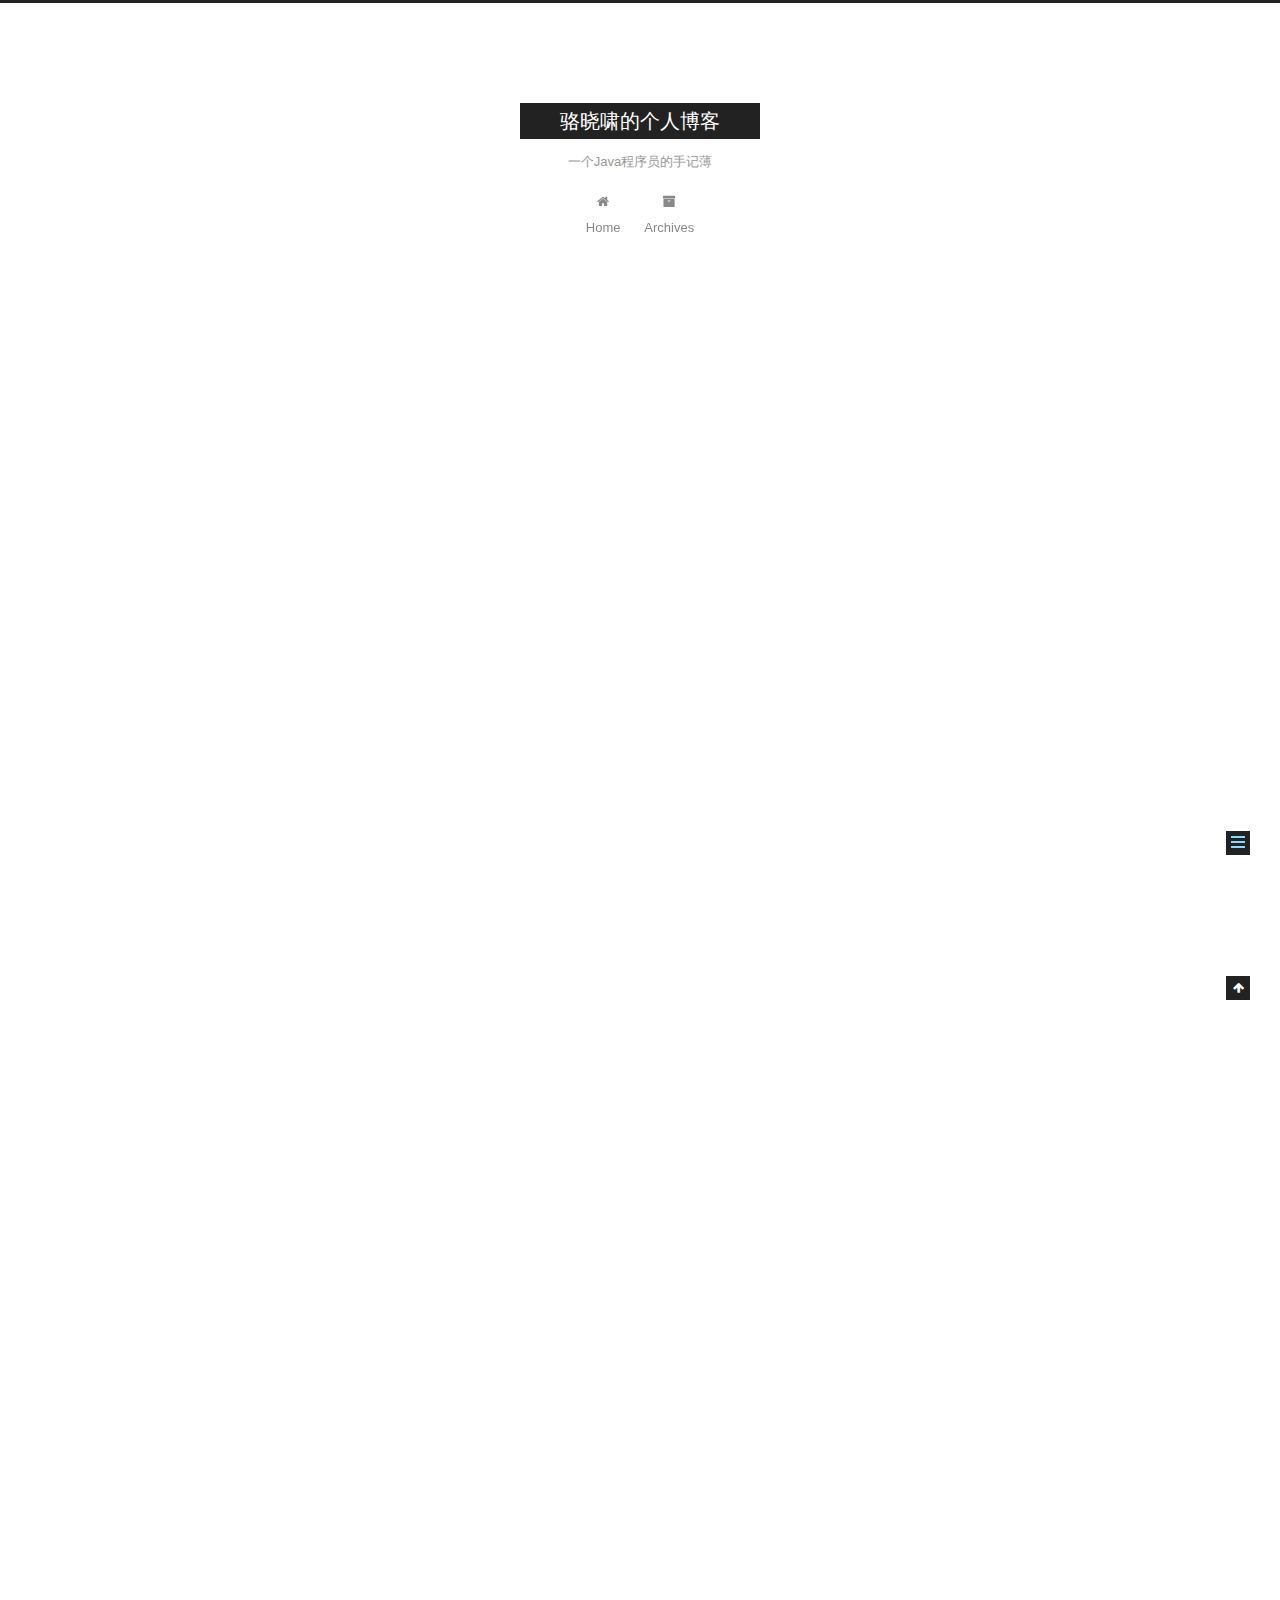
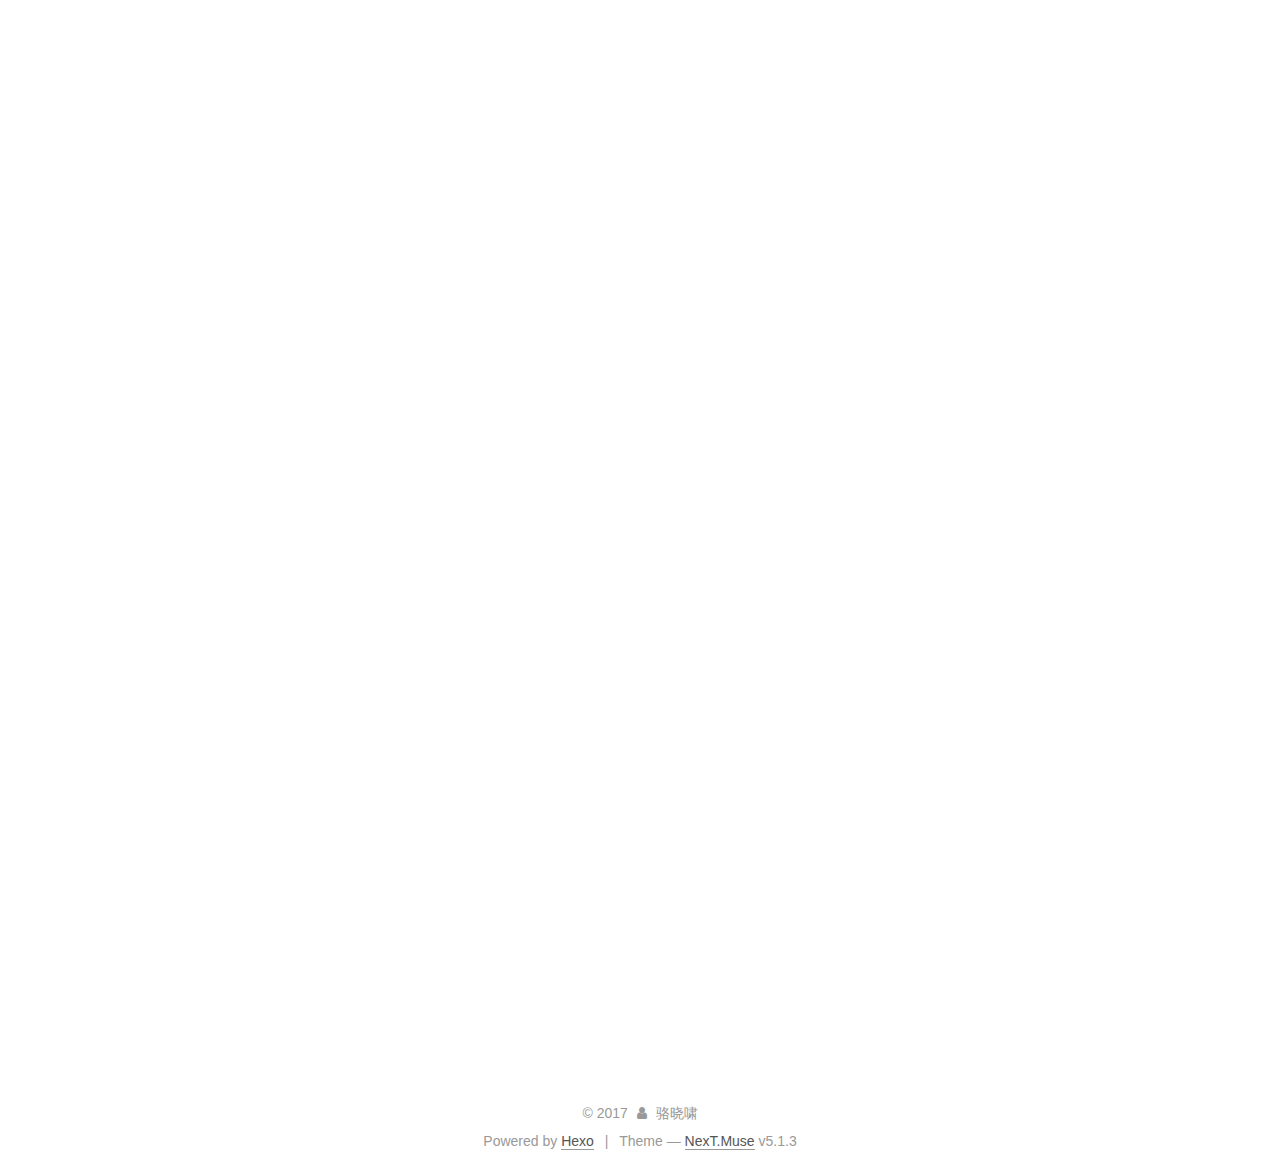
<file: 2017/10/22/CAS-Overlay-Template/index.html>
<!DOCTYPE html>



  


<html class="theme-next muse use-motion" lang="">
<head>
  <meta charset="UTF-8"/>
<meta http-equiv="X-UA-Compatible" content="IE=edge" />
<meta name="viewport" content="width=device-width, initial-scale=1, maximum-scale=1"/>
<meta name="theme-color" content="#222">









<meta http-equiv="Cache-Control" content="no-transform" />
<meta http-equiv="Cache-Control" content="no-siteapp" />
















  
  
  <link href="/lib/fancybox/source/jquery.fancybox.css?v=2.1.5" rel="stylesheet" type="text/css" />







<link href="/lib/font-awesome/css/font-awesome.min.css?v=4.6.2" rel="stylesheet" type="text/css" />

<link href="/css/main.css?v=5.1.3" rel="stylesheet" type="text/css" />


  <link rel="apple-touch-icon" sizes="180x180" href="/images/apple-touch-icon.png?v=5.1.3">


  <link rel="icon" type="image/png" sizes="32x32" href="/images/favicon-32x32.png?v=5.1.3">


  <link rel="icon" type="image/png" sizes="16x16" href="/images/favicon-16x16.png?v=5.1.3">


  <link rel="mask-icon" href="/images/logo.svg?v=5.1.3" color="#222">





  <meta name="keywords" content="Hexo, NexT" />










<meta name="description" content="CAS Overlay TemplateGeneric CAS WAR overlay to exercise the latest versions of CAS. This overlay could be freely used as a starting template for local CAS war overlays. The CAS services management ove">
<meta property="og:type" content="article">
<meta property="og:title" content="CAS Overlay Template">
<meta property="og:url" content="http://2345free.com/2017/10/22/CAS-Overlay-Template/index.html">
<meta property="og:site_name" content="骆晓啸的个人博客">
<meta property="og:description" content="CAS Overlay TemplateGeneric CAS WAR overlay to exercise the latest versions of CAS. This overlay could be freely used as a starting template for local CAS war overlays. The CAS services management ove">
<meta property="og:updated_time" content="2017-10-22T12:20:10.962Z">
<meta name="twitter:card" content="summary">
<meta name="twitter:title" content="CAS Overlay Template">
<meta name="twitter:description" content="CAS Overlay TemplateGeneric CAS WAR overlay to exercise the latest versions of CAS. This overlay could be freely used as a starting template for local CAS war overlays. The CAS services management ove">



<script type="text/javascript" id="hexo.configurations">
  var NexT = window.NexT || {};
  var CONFIG = {
    root: '/',
    scheme: 'Muse',
    version: '5.1.3',
    sidebar: {"position":"left","display":"post","offset":12,"b2t":false,"scrollpercent":false,"onmobile":false},
    fancybox: true,
    tabs: true,
    motion: {"enable":true,"async":false,"transition":{"post_block":"fadeIn","post_header":"slideDownIn","post_body":"slideDownIn","coll_header":"slideLeftIn","sidebar":"slideUpIn"}},
    duoshuo: {
      userId: '0',
      author: 'Author'
    },
    algolia: {
      applicationID: '',
      apiKey: '',
      indexName: '',
      hits: {"per_page":10},
      labels: {"input_placeholder":"Search for Posts","hits_empty":"We didn't find any results for the search: ${query}","hits_stats":"${hits} results found in ${time} ms"}
    }
  };
</script>



  <link rel="canonical" href="http://2345free.com/2017/10/22/CAS-Overlay-Template/"/>





  <title>CAS Overlay Template | 骆晓啸的个人博客</title>
  








</head>

<body itemscope itemtype="http://schema.org/WebPage" lang="">

  
  
    
  

  <div class="container sidebar-position-left page-post-detail">
    <div class="headband"></div>

    <header id="header" class="header" itemscope itemtype="http://schema.org/WPHeader">
      <div class="header-inner"><div class="site-brand-wrapper">
  <div class="site-meta ">
    

    <div class="custom-logo-site-title">
      <a href="/"  class="brand" rel="start">
        <span class="logo-line-before"><i></i></span>
        <span class="site-title">骆晓啸的个人博客</span>
        <span class="logo-line-after"><i></i></span>
      </a>
    </div>
      
        <p class="site-subtitle">一个Java程序员的手记薄</p>
      
  </div>

  <div class="site-nav-toggle">
    <button>
      <span class="btn-bar"></span>
      <span class="btn-bar"></span>
      <span class="btn-bar"></span>
    </button>
  </div>
</div>

<nav class="site-nav">
  

  
    <ul id="menu" class="menu">
      
        
        <li class="menu-item menu-item-home">
          <a href="/" rel="section">
            
              <i class="menu-item-icon fa fa-fw fa-home"></i> <br />
            
            Home
          </a>
        </li>
      
        
        <li class="menu-item menu-item-archives">
          <a href="/archives/" rel="section">
            
              <i class="menu-item-icon fa fa-fw fa-archive"></i> <br />
            
            Archives
          </a>
        </li>
      

      
    </ul>
  

  
</nav>



 </div>
    </header>

    <main id="main" class="main">
      <div class="main-inner">
        <div class="content-wrap">
          <div id="content" class="content">
            

  <div id="posts" class="posts-expand">
    

  

  
  
  

  <article class="post post-type-normal" itemscope itemtype="http://schema.org/Article">
  
  
  
  <div class="post-block">
    <link itemprop="mainEntityOfPage" href="http://2345free.com/2017/10/22/CAS-Overlay-Template/">

    <span hidden itemprop="author" itemscope itemtype="http://schema.org/Person">
      <meta itemprop="name" content="骆晓啸">
      <meta itemprop="description" content="">
      <meta itemprop="image" content="/images/avatar.gif">
    </span>

    <span hidden itemprop="publisher" itemscope itemtype="http://schema.org/Organization">
      <meta itemprop="name" content="骆晓啸的个人博客">
    </span>

    
      <header class="post-header">

        
        
          <h1 class="post-title" itemprop="name headline">CAS Overlay Template</h1>
        

        <div class="post-meta">
          <span class="post-time">
            
              <span class="post-meta-item-icon">
                <i class="fa fa-calendar-o"></i>
              </span>
              
                <span class="post-meta-item-text">Posted on</span>
              
              <time title="Post created" itemprop="dateCreated datePublished" datetime="2017-10-22T20:20:10+08:00">
                2017-10-22
              </time>
            

            

            
          </span>

          

          
            
          

          
          

          

          

          

        </div>
      </header>
    

    
    
    
    <div class="post-body" itemprop="articleBody">

      
      

      
        <h1 id="CAS-Overlay-Template"><a href="#CAS-Overlay-Template" class="headerlink" title="CAS Overlay Template"></a>CAS Overlay Template</h1><p>Generic CAS WAR overlay to exercise the latest versions of CAS. This overlay could be freely used as a starting template for local CAS war overlays. The CAS services management overlay is available <a href="https://github.com/apereo/cas-services-management-overlay" target="_blank" rel="external">here</a>.</p>
<h1 id="Versions"><a href="#Versions" class="headerlink" title="Versions"></a>Versions</h1><figure class="highlight xml"><table><tr><td class="gutter"><pre><div class="line">1</div></pre></td><td class="code"><pre><div class="line"><span class="tag">&lt;<span class="name">cas.version</span>&gt;</span>5.1.x<span class="tag">&lt;/<span class="name">cas.version</span>&gt;</span></div></pre></td></tr></table></figure>
<h1 id="Requirements"><a href="#Requirements" class="headerlink" title="Requirements"></a>Requirements</h1><ul>
<li>JDK 1.8+</li>
</ul>
<h1 id="Configuration"><a href="#Configuration" class="headerlink" title="Configuration"></a>Configuration</h1><p>The <code>etc</code> directory contains the configuration files and directories that need to be copied to <code>/etc/cas/config</code>.</p>
<h1 id="Build"><a href="#Build" class="headerlink" title="Build"></a>Build</h1><p>To see what commands are available to the build script, run:</p>
<figure class="highlight bash"><table><tr><td class="gutter"><pre><div class="line">1</div></pre></td><td class="code"><pre><div class="line">./build.sh <span class="built_in">help</span></div></pre></td></tr></table></figure>
<p>To package the final web application, run:</p>
<figure class="highlight bash"><table><tr><td class="gutter"><pre><div class="line">1</div></pre></td><td class="code"><pre><div class="line">./build.sh package</div></pre></td></tr></table></figure>
<p>To update <code>SNAPSHOT</code> versions run:</p>
<figure class="highlight bash"><table><tr><td class="gutter"><pre><div class="line">1</div></pre></td><td class="code"><pre><div class="line">./build.sh package -U</div></pre></td></tr></table></figure>
<h1 id="Deployment"><a href="#Deployment" class="headerlink" title="Deployment"></a>Deployment</h1><ul>
<li>Create a keystore file <code>thekeystore</code> under <code>/etc/cas</code>. Use the password <code>changeit</code> for both the keystore and the key/certificate entries.</li>
<li>Ensure the keystore is loaded up with keys and certificates of the server.</li>
</ul>
<p>On a successful deployment via the following methods, CAS will be available at:</p>
<ul>
<li><code>http://cas.server.name:8080/cas</code></li>
<li><code>https://cas.server.name:8443/cas</code></li>
</ul>
<h2 id="Executable-WAR"><a href="#Executable-WAR" class="headerlink" title="Executable WAR"></a>Executable WAR</h2><p>Run the CAS web application as an executable WAR.</p>
<figure class="highlight bash"><table><tr><td class="gutter"><pre><div class="line">1</div></pre></td><td class="code"><pre><div class="line">./build.sh run</div></pre></td></tr></table></figure>
<h2 id="Spring-Boot"><a href="#Spring-Boot" class="headerlink" title="Spring Boot"></a>Spring Boot</h2><p>Run the CAS web application as an executable WAR via Spring Boot. This is most useful during development and testing.</p>
<figure class="highlight bash"><table><tr><td class="gutter"><pre><div class="line">1</div></pre></td><td class="code"><pre><div class="line">./build.sh bootrun</div></pre></td></tr></table></figure>
<h3 id="Warning"><a href="#Warning" class="headerlink" title="Warning!"></a>Warning!</h3><p>Be careful with this method of deployment. <code>bootRun</code> is not designed to work with already executable WAR artifacts such that CAS server web application. YMMV. Today, uses of this mode ONLY work when there is <strong>NO OTHER</strong> dependency added to the build script and the <code>cas-server-webapp</code> is the only present module. See <a href="https://github.com/apereo/cas/issues/2334" target="_blank" rel="external">this issue</a> and <a href="https://github.com/spring-projects/spring-boot/issues/8320" target="_blank" rel="external">this issue</a> for more info.</p>
<h2 id="Spring-Boot-App-Server-Selection"><a href="#Spring-Boot-App-Server-Selection" class="headerlink" title="Spring Boot App Server Selection"></a>Spring Boot App Server Selection</h2><p>There is an app.server property in the pom.xml that can be used to select a spring boot application server.<br>It defaults to “-tomcat” but “-jetty” and “-undertow” are supported.<br>It can also be set to an empty value (nothing) if you want to deploy CAS to an external application server of your choice and you don’t want the spring boot libraries included. </p>
<figure class="highlight xml"><table><tr><td class="gutter"><pre><div class="line">1</div></pre></td><td class="code"><pre><div class="line"><span class="tag">&lt;<span class="name">app.server</span>&gt;</span>-tomcat<span class="tag">&lt;<span class="name">app.server</span>&gt;</span></div></pre></td></tr></table></figure>
<h2 id="Windows-Build"><a href="#Windows-Build" class="headerlink" title="Windows Build"></a>Windows Build</h2><p>If you are building on windows, try build.cmd instead of build.sh. Arguments are similar but for usage, run:  </p>
<figure class="highlight plain"><table><tr><td class="gutter"><pre><div class="line">1</div></pre></td><td class="code"><pre><div class="line">build.cmd help</div></pre></td></tr></table></figure>
<h2 id="External"><a href="#External" class="headerlink" title="External"></a>External</h2><p>Deploy resultant <code>target/cas.war</code>  to a servlet container of choice.</p>

      
    </div>
    
    
    

    

    

    

    <footer class="post-footer">
      

      
      
      

      
        <div class="post-nav">
          <div class="post-nav-next post-nav-item">
            
              <a href="/2017/10/22/hello-world/" rel="next" title="Hello World">
                <i class="fa fa-chevron-left"></i> Hello World
              </a>
            
          </div>

          <span class="post-nav-divider"></span>

          <div class="post-nav-prev post-nav-item">
            
              <a href="/2017/10/22/Example-CASified-Java-Web-Application/" rel="prev" title="Example CASified Java Web Application">
                Example CASified Java Web Application <i class="fa fa-chevron-right"></i>
              </a>
            
          </div>
        </div>
      

      
      
    </footer>
  </div>
  
  
  
  </article>



    <div class="post-spread">
      
    </div>
  </div>


          </div>
          


          
  


        </div>
        
          
  
  <div class="sidebar-toggle">
    <div class="sidebar-toggle-line-wrap">
      <span class="sidebar-toggle-line sidebar-toggle-line-first"></span>
      <span class="sidebar-toggle-line sidebar-toggle-line-middle"></span>
      <span class="sidebar-toggle-line sidebar-toggle-line-last"></span>
    </div>
  </div>

  <aside id="sidebar" class="sidebar">
    
    <div class="sidebar-inner">

      

      
        <ul class="sidebar-nav motion-element">
          <li class="sidebar-nav-toc sidebar-nav-active" data-target="post-toc-wrap">
            Table of Contents
          </li>
          <li class="sidebar-nav-overview" data-target="site-overview-wrap">
            Overview
          </li>
        </ul>
      

      <section class="site-overview-wrap sidebar-panel">
        <div class="site-overview">
          <div class="site-author motion-element" itemprop="author" itemscope itemtype="http://schema.org/Person">
            
              <p class="site-author-name" itemprop="name">骆晓啸</p>
              <p class="site-description motion-element" itemprop="description">从事Java开发工作多年,资深Java研发工程师.</p>
          </div>

          <nav class="site-state motion-element">

            
              <div class="site-state-item site-state-posts">
              
                <a href="/archives/">
              
                  <span class="site-state-item-count">3</span>
                  <span class="site-state-item-name">posts</span>
                </a>
              </div>
            

            

            

          </nav>

          

          <div class="links-of-author motion-element">
            
          </div>

          
          

          
          

          

        </div>
      </section>

      
      <!--noindex-->
        <section class="post-toc-wrap motion-element sidebar-panel sidebar-panel-active">
          <div class="post-toc">

            
              
            

            
              <div class="post-toc-content"><ol class="nav"><li class="nav-item nav-level-1"><a class="nav-link" href="#CAS-Overlay-Template"><span class="nav-number">1.</span> <span class="nav-text">CAS Overlay Template</span></a></li><li class="nav-item nav-level-1"><a class="nav-link" href="#Versions"><span class="nav-number">2.</span> <span class="nav-text">Versions</span></a></li><li class="nav-item nav-level-1"><a class="nav-link" href="#Requirements"><span class="nav-number">3.</span> <span class="nav-text">Requirements</span></a></li><li class="nav-item nav-level-1"><a class="nav-link" href="#Configuration"><span class="nav-number">4.</span> <span class="nav-text">Configuration</span></a></li><li class="nav-item nav-level-1"><a class="nav-link" href="#Build"><span class="nav-number">5.</span> <span class="nav-text">Build</span></a></li><li class="nav-item nav-level-1"><a class="nav-link" href="#Deployment"><span class="nav-number">6.</span> <span class="nav-text">Deployment</span></a><ol class="nav-child"><li class="nav-item nav-level-2"><a class="nav-link" href="#Executable-WAR"><span class="nav-number">6.1.</span> <span class="nav-text">Executable WAR</span></a></li><li class="nav-item nav-level-2"><a class="nav-link" href="#Spring-Boot"><span class="nav-number">6.2.</span> <span class="nav-text">Spring Boot</span></a><ol class="nav-child"><li class="nav-item nav-level-3"><a class="nav-link" href="#Warning"><span class="nav-number">6.2.1.</span> <span class="nav-text">Warning!</span></a></li></ol></li><li class="nav-item nav-level-2"><a class="nav-link" href="#Spring-Boot-App-Server-Selection"><span class="nav-number">6.3.</span> <span class="nav-text">Spring Boot App Server Selection</span></a></li><li class="nav-item nav-level-2"><a class="nav-link" href="#Windows-Build"><span class="nav-number">6.4.</span> <span class="nav-text">Windows Build</span></a></li><li class="nav-item nav-level-2"><a class="nav-link" href="#External"><span class="nav-number">6.5.</span> <span class="nav-text">External</span></a></li></ol></li></ol></div>
            

          </div>
        </section>
      <!--/noindex-->
      

      

    </div>
  </aside>


        
      </div>
    </main>

    <footer id="footer" class="footer">
      <div class="footer-inner">
        <div class="copyright">&copy; <span itemprop="copyrightYear">2017</span>
  <span class="with-love">
    <i class="fa fa-user"></i>
  </span>
  <span class="author" itemprop="copyrightHolder">骆晓啸</span>

  
</div>


  <div class="powered-by">Powered by <a class="theme-link" target="_blank" href="https://hexo.io">Hexo</a></div>



  <span class="post-meta-divider">|</span>



  <div class="theme-info">Theme &mdash; <a class="theme-link" target="_blank" href="https://github.com/iissnan/hexo-theme-next">NexT.Muse</a> v5.1.3</div>




        







        
      </div>
    </footer>

    
      <div class="back-to-top">
        <i class="fa fa-arrow-up"></i>
        
      </div>
    

  </div>

  

<script type="text/javascript">
  if (Object.prototype.toString.call(window.Promise) !== '[object Function]') {
    window.Promise = null;
  }
</script>









  












  
  <script type="text/javascript" src="/lib/jquery/index.js?v=2.1.3"></script>

  
  <script type="text/javascript" src="/lib/fastclick/lib/fastclick.min.js?v=1.0.6"></script>

  
  <script type="text/javascript" src="/lib/jquery_lazyload/jquery.lazyload.js?v=1.9.7"></script>

  
  <script type="text/javascript" src="/lib/velocity/velocity.min.js?v=1.2.1"></script>

  
  <script type="text/javascript" src="/lib/velocity/velocity.ui.min.js?v=1.2.1"></script>

  
  <script type="text/javascript" src="/lib/fancybox/source/jquery.fancybox.pack.js?v=2.1.5"></script>


  


  <script type="text/javascript" src="/js/src/utils.js?v=5.1.3"></script>

  <script type="text/javascript" src="/js/src/motion.js?v=5.1.3"></script>



  
  

  
  <script type="text/javascript" src="/js/src/scrollspy.js?v=5.1.3"></script>
<script type="text/javascript" src="/js/src/post-details.js?v=5.1.3"></script>



  


  <script type="text/javascript" src="/js/src/bootstrap.js?v=5.1.3"></script>



  


  




	





  





  








  





  

  

  

  

  

  

</body>
</html>
</file>
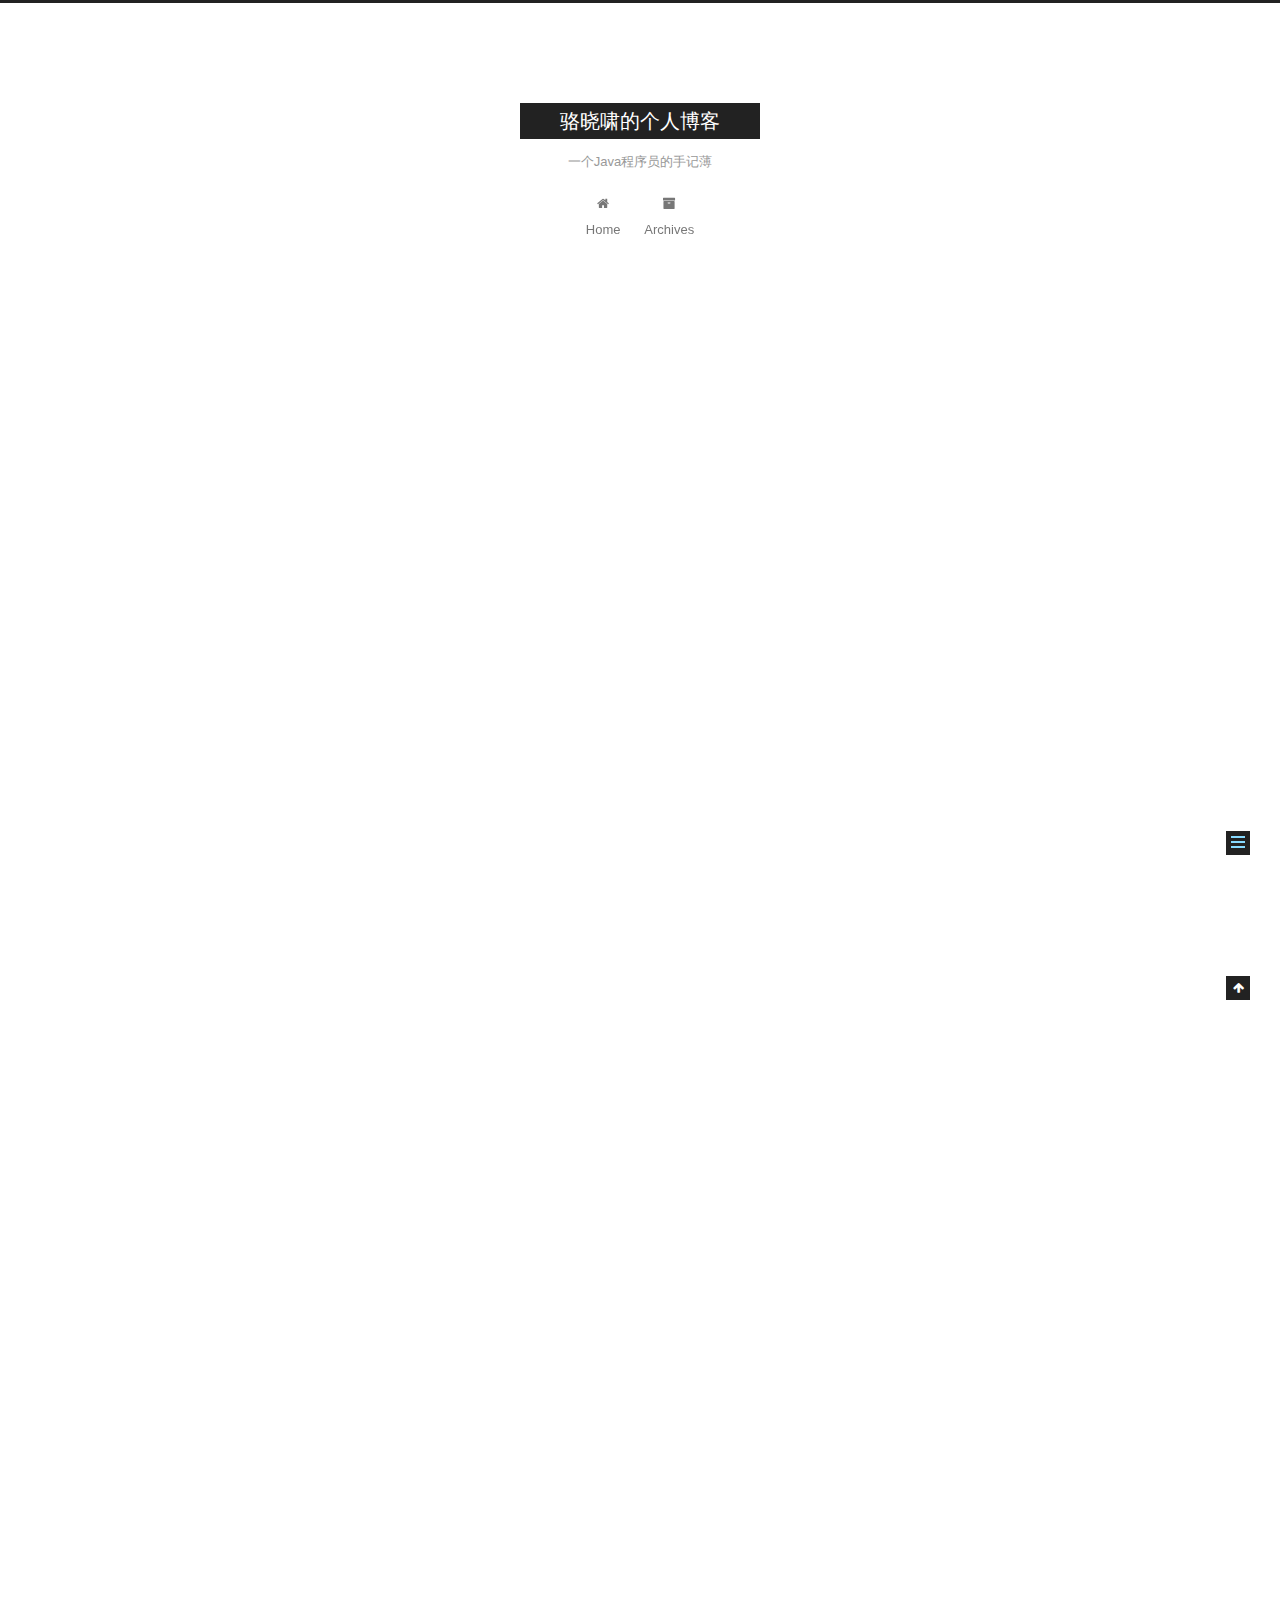
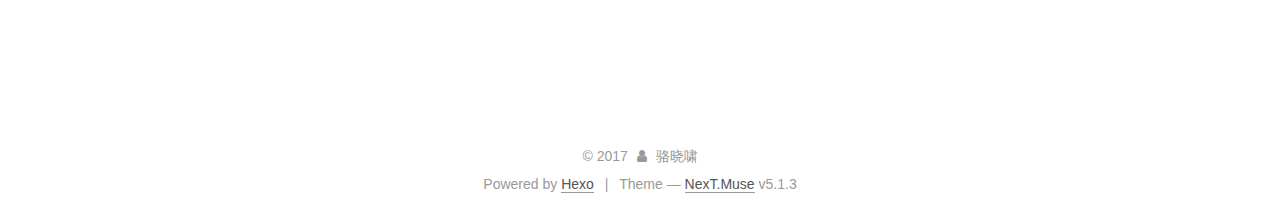
<file: 2017/10/22/Example-CASified-Java-Web-Application/index.html>
<!DOCTYPE html>



  


<html class="theme-next muse use-motion" lang="">
<head>
  <meta charset="UTF-8"/>
<meta http-equiv="X-UA-Compatible" content="IE=edge" />
<meta name="viewport" content="width=device-width, initial-scale=1, maximum-scale=1"/>
<meta name="theme-color" content="#222">









<meta http-equiv="Cache-Control" content="no-transform" />
<meta http-equiv="Cache-Control" content="no-siteapp" />
















  
  
  <link href="/lib/fancybox/source/jquery.fancybox.css?v=2.1.5" rel="stylesheet" type="text/css" />







<link href="/lib/font-awesome/css/font-awesome.min.css?v=4.6.2" rel="stylesheet" type="text/css" />

<link href="/css/main.css?v=5.1.3" rel="stylesheet" type="text/css" />


  <link rel="apple-touch-icon" sizes="180x180" href="/images/apple-touch-icon.png?v=5.1.3">


  <link rel="icon" type="image/png" sizes="32x32" href="/images/favicon-32x32.png?v=5.1.3">


  <link rel="icon" type="image/png" sizes="16x16" href="/images/favicon-16x16.png?v=5.1.3">


  <link rel="mask-icon" href="/images/logo.svg?v=5.1.3" color="#222">





  <meta name="keywords" content="Hexo, NexT" />










<meta name="description" content="Example CASified Java Web ApplicationThis is sample java web application that exercises the CAS protocol features via the Java CAS Client. Configure Adjust the url endpoints of the CAS server andthe a">
<meta property="og:type" content="article">
<meta property="og:title" content="Example CASified Java Web Application">
<meta property="og:url" content="http://2345free.com/2017/10/22/Example-CASified-Java-Web-Application/index.html">
<meta property="og:site_name" content="骆晓啸的个人博客">
<meta property="og:description" content="Example CASified Java Web ApplicationThis is sample java web application that exercises the CAS protocol features via the Java CAS Client. Configure Adjust the url endpoints of the CAS server andthe a">
<meta property="og:updated_time" content="2017-10-22T12:23:16.671Z">
<meta name="twitter:card" content="summary">
<meta name="twitter:title" content="Example CASified Java Web Application">
<meta name="twitter:description" content="Example CASified Java Web ApplicationThis is sample java web application that exercises the CAS protocol features via the Java CAS Client. Configure Adjust the url endpoints of the CAS server andthe a">



<script type="text/javascript" id="hexo.configurations">
  var NexT = window.NexT || {};
  var CONFIG = {
    root: '/',
    scheme: 'Muse',
    version: '5.1.3',
    sidebar: {"position":"left","display":"post","offset":12,"b2t":false,"scrollpercent":false,"onmobile":false},
    fancybox: true,
    tabs: true,
    motion: {"enable":true,"async":false,"transition":{"post_block":"fadeIn","post_header":"slideDownIn","post_body":"slideDownIn","coll_header":"slideLeftIn","sidebar":"slideUpIn"}},
    duoshuo: {
      userId: '0',
      author: 'Author'
    },
    algolia: {
      applicationID: '',
      apiKey: '',
      indexName: '',
      hits: {"per_page":10},
      labels: {"input_placeholder":"Search for Posts","hits_empty":"We didn't find any results for the search: ${query}","hits_stats":"${hits} results found in ${time} ms"}
    }
  };
</script>



  <link rel="canonical" href="http://2345free.com/2017/10/22/Example-CASified-Java-Web-Application/"/>





  <title>Example CASified Java Web Application | 骆晓啸的个人博客</title>
  








</head>

<body itemscope itemtype="http://schema.org/WebPage" lang="">

  
  
    
  

  <div class="container sidebar-position-left page-post-detail">
    <div class="headband"></div>

    <header id="header" class="header" itemscope itemtype="http://schema.org/WPHeader">
      <div class="header-inner"><div class="site-brand-wrapper">
  <div class="site-meta ">
    

    <div class="custom-logo-site-title">
      <a href="/"  class="brand" rel="start">
        <span class="logo-line-before"><i></i></span>
        <span class="site-title">骆晓啸的个人博客</span>
        <span class="logo-line-after"><i></i></span>
      </a>
    </div>
      
        <p class="site-subtitle">一个Java程序员的手记薄</p>
      
  </div>

  <div class="site-nav-toggle">
    <button>
      <span class="btn-bar"></span>
      <span class="btn-bar"></span>
      <span class="btn-bar"></span>
    </button>
  </div>
</div>

<nav class="site-nav">
  

  
    <ul id="menu" class="menu">
      
        
        <li class="menu-item menu-item-home">
          <a href="/" rel="section">
            
              <i class="menu-item-icon fa fa-fw fa-home"></i> <br />
            
            Home
          </a>
        </li>
      
        
        <li class="menu-item menu-item-archives">
          <a href="/archives/" rel="section">
            
              <i class="menu-item-icon fa fa-fw fa-archive"></i> <br />
            
            Archives
          </a>
        </li>
      

      
    </ul>
  

  
</nav>



 </div>
    </header>

    <main id="main" class="main">
      <div class="main-inner">
        <div class="content-wrap">
          <div id="content" class="content">
            

  <div id="posts" class="posts-expand">
    

  

  
  
  

  <article class="post post-type-normal" itemscope itemtype="http://schema.org/Article">
  
  
  
  <div class="post-block">
    <link itemprop="mainEntityOfPage" href="http://2345free.com/2017/10/22/Example-CASified-Java-Web-Application/">

    <span hidden itemprop="author" itemscope itemtype="http://schema.org/Person">
      <meta itemprop="name" content="骆晓啸">
      <meta itemprop="description" content="">
      <meta itemprop="image" content="/images/avatar.gif">
    </span>

    <span hidden itemprop="publisher" itemscope itemtype="http://schema.org/Organization">
      <meta itemprop="name" content="骆晓啸的个人博客">
    </span>

    
      <header class="post-header">

        
        
          <h1 class="post-title" itemprop="name headline">Example CASified Java Web Application</h1>
        

        <div class="post-meta">
          <span class="post-time">
            
              <span class="post-meta-item-icon">
                <i class="fa fa-calendar-o"></i>
              </span>
              
                <span class="post-meta-item-text">Posted on</span>
              
              <time title="Post created" itemprop="dateCreated datePublished" datetime="2017-10-22T20:23:16+08:00">
                2017-10-22
              </time>
            

            

            
          </span>

          

          
            
          

          
          

          

          

          

        </div>
      </header>
    

    
    
    
    <div class="post-body" itemprop="articleBody">

      
      

      
        <h1 id="Example-CASified-Java-Web-Application"><a href="#Example-CASified-Java-Web-Application" class="headerlink" title="Example CASified Java Web Application"></a>Example CASified Java Web Application</h1><p>This is sample java web application that exercises the CAS protocol features via the Java CAS Client.</p>
<h2 id="Configure"><a href="#Configure" class="headerlink" title="Configure"></a>Configure</h2><ul>
<li>Adjust the url endpoints of the CAS server and<br>the application server in the <a href="https://github.com/UniconLabs/cas-sample-java-webapp/blob/master/src/main/webapp/WEB-INF/web.xml" target="_blank" rel="external"><code>web.xml</code></a> file.</li>
</ul>
<h2 id="Build"><a href="#Build" class="headerlink" title="Build"></a>Build</h2><ul>
<li>Create a Java keystore at <code>/etc/cas/jetty/thekeystore</code> with the password <code>changeit</code>.</li>
<li>Import your server certificate inside this keystore.</li>
</ul>
<figure class="highlight bash"><table><tr><td class="gutter"><pre><div class="line">1</div></pre></td><td class="code"><pre><div class="line">mvn clean package jetty:run-forked</div></pre></td></tr></table></figure>
<p>The application will be available on:<br><figure class="highlight bash"><table><tr><td class="gutter"><pre><div class="line">1</div></pre></td><td class="code"><pre><div class="line">http://localhost:9080/sample</div></pre></td></tr></table></figure></p>
<p>and<br><figure class="highlight bash"><table><tr><td class="gutter"><pre><div class="line">1</div></pre></td><td class="code"><pre><div class="line">https://localhost:9443/sample</div></pre></td></tr></table></figure></p>
<h2 id="Testing-High-Availability"><a href="#Testing-High-Availability" class="headerlink" title="Testing High Availability"></a>Testing High Availability</h2><p>Assuming you have deployed CAS on two nodes, you can use the sample application to make sure all nodes are properly<br>sharing the ticket state. To do this, in the <code>web.xml</code> file ensure that:</p>
<ul>
<li>The <code>casServerLoginUrl</code> of the <code>CAS Authentication Filter</code> points to CAS node 1 (i.e <code>https://cas1.sso.edu:8443/cas/login</code>).</li>
<li>The <code>casServerUrlPrefix</code> of the <code>CAS Validation Filter</code> points to CAS node 2 (i.e <code>https://cas2.sso.edu:8443/cas</code>)</li>
<li>For both of the above filters, the <code>serverName</code> should always point to the location where <em>this sample application</em> is deployed.</li>
</ul>
<p>Deploy the application and test. You may also want to reverse the order of CAS<br>nodes 1 and 2 in the above configuration, redeploy and test again.</p>
<blockquote>
<p>Alternatively, one could test distributed CAS nodes without any client application<br>set up using <a href="https://github.com/UniconLabs/duct" target="_blank" rel="external">this</a> small command line utility</p>
</blockquote>

      
    </div>
    
    
    

    

    

    

    <footer class="post-footer">
      

      
      
      

      
        <div class="post-nav">
          <div class="post-nav-next post-nav-item">
            
              <a href="/2017/10/22/CAS-Overlay-Template/" rel="next" title="CAS Overlay Template">
                <i class="fa fa-chevron-left"></i> CAS Overlay Template
              </a>
            
          </div>

          <span class="post-nav-divider"></span>

          <div class="post-nav-prev post-nav-item">
            
          </div>
        </div>
      

      
      
    </footer>
  </div>
  
  
  
  </article>



    <div class="post-spread">
      
    </div>
  </div>


          </div>
          


          
  


        </div>
        
          
  
  <div class="sidebar-toggle">
    <div class="sidebar-toggle-line-wrap">
      <span class="sidebar-toggle-line sidebar-toggle-line-first"></span>
      <span class="sidebar-toggle-line sidebar-toggle-line-middle"></span>
      <span class="sidebar-toggle-line sidebar-toggle-line-last"></span>
    </div>
  </div>

  <aside id="sidebar" class="sidebar">
    
    <div class="sidebar-inner">

      

      
        <ul class="sidebar-nav motion-element">
          <li class="sidebar-nav-toc sidebar-nav-active" data-target="post-toc-wrap">
            Table of Contents
          </li>
          <li class="sidebar-nav-overview" data-target="site-overview-wrap">
            Overview
          </li>
        </ul>
      

      <section class="site-overview-wrap sidebar-panel">
        <div class="site-overview">
          <div class="site-author motion-element" itemprop="author" itemscope itemtype="http://schema.org/Person">
            
              <p class="site-author-name" itemprop="name">骆晓啸</p>
              <p class="site-description motion-element" itemprop="description">从事Java开发工作多年,资深Java研发工程师.</p>
          </div>

          <nav class="site-state motion-element">

            
              <div class="site-state-item site-state-posts">
              
                <a href="/archives/">
              
                  <span class="site-state-item-count">3</span>
                  <span class="site-state-item-name">posts</span>
                </a>
              </div>
            

            

            

          </nav>

          

          <div class="links-of-author motion-element">
            
          </div>

          
          

          
          

          

        </div>
      </section>

      
      <!--noindex-->
        <section class="post-toc-wrap motion-element sidebar-panel sidebar-panel-active">
          <div class="post-toc">

            
              
            

            
              <div class="post-toc-content"><ol class="nav"><li class="nav-item nav-level-1"><a class="nav-link" href="#Example-CASified-Java-Web-Application"><span class="nav-number">1.</span> <span class="nav-text">Example CASified Java Web Application</span></a><ol class="nav-child"><li class="nav-item nav-level-2"><a class="nav-link" href="#Configure"><span class="nav-number">1.1.</span> <span class="nav-text">Configure</span></a></li><li class="nav-item nav-level-2"><a class="nav-link" href="#Build"><span class="nav-number">1.2.</span> <span class="nav-text">Build</span></a></li><li class="nav-item nav-level-2"><a class="nav-link" href="#Testing-High-Availability"><span class="nav-number">1.3.</span> <span class="nav-text">Testing High Availability</span></a></li></ol></li></ol></div>
            

          </div>
        </section>
      <!--/noindex-->
      

      

    </div>
  </aside>


        
      </div>
    </main>

    <footer id="footer" class="footer">
      <div class="footer-inner">
        <div class="copyright">&copy; <span itemprop="copyrightYear">2017</span>
  <span class="with-love">
    <i class="fa fa-user"></i>
  </span>
  <span class="author" itemprop="copyrightHolder">骆晓啸</span>

  
</div>


  <div class="powered-by">Powered by <a class="theme-link" target="_blank" href="https://hexo.io">Hexo</a></div>



  <span class="post-meta-divider">|</span>



  <div class="theme-info">Theme &mdash; <a class="theme-link" target="_blank" href="https://github.com/iissnan/hexo-theme-next">NexT.Muse</a> v5.1.3</div>




        







        
      </div>
    </footer>

    
      <div class="back-to-top">
        <i class="fa fa-arrow-up"></i>
        
      </div>
    

  </div>

  

<script type="text/javascript">
  if (Object.prototype.toString.call(window.Promise) !== '[object Function]') {
    window.Promise = null;
  }
</script>









  












  
  <script type="text/javascript" src="/lib/jquery/index.js?v=2.1.3"></script>

  
  <script type="text/javascript" src="/lib/fastclick/lib/fastclick.min.js?v=1.0.6"></script>

  
  <script type="text/javascript" src="/lib/jquery_lazyload/jquery.lazyload.js?v=1.9.7"></script>

  
  <script type="text/javascript" src="/lib/velocity/velocity.min.js?v=1.2.1"></script>

  
  <script type="text/javascript" src="/lib/velocity/velocity.ui.min.js?v=1.2.1"></script>

  
  <script type="text/javascript" src="/lib/fancybox/source/jquery.fancybox.pack.js?v=2.1.5"></script>


  


  <script type="text/javascript" src="/js/src/utils.js?v=5.1.3"></script>

  <script type="text/javascript" src="/js/src/motion.js?v=5.1.3"></script>



  
  

  
  <script type="text/javascript" src="/js/src/scrollspy.js?v=5.1.3"></script>
<script type="text/javascript" src="/js/src/post-details.js?v=5.1.3"></script>



  


  <script type="text/javascript" src="/js/src/bootstrap.js?v=5.1.3"></script>



  


  




	





  





  








  





  

  

  

  

  

  

</body>
</html>
</file>
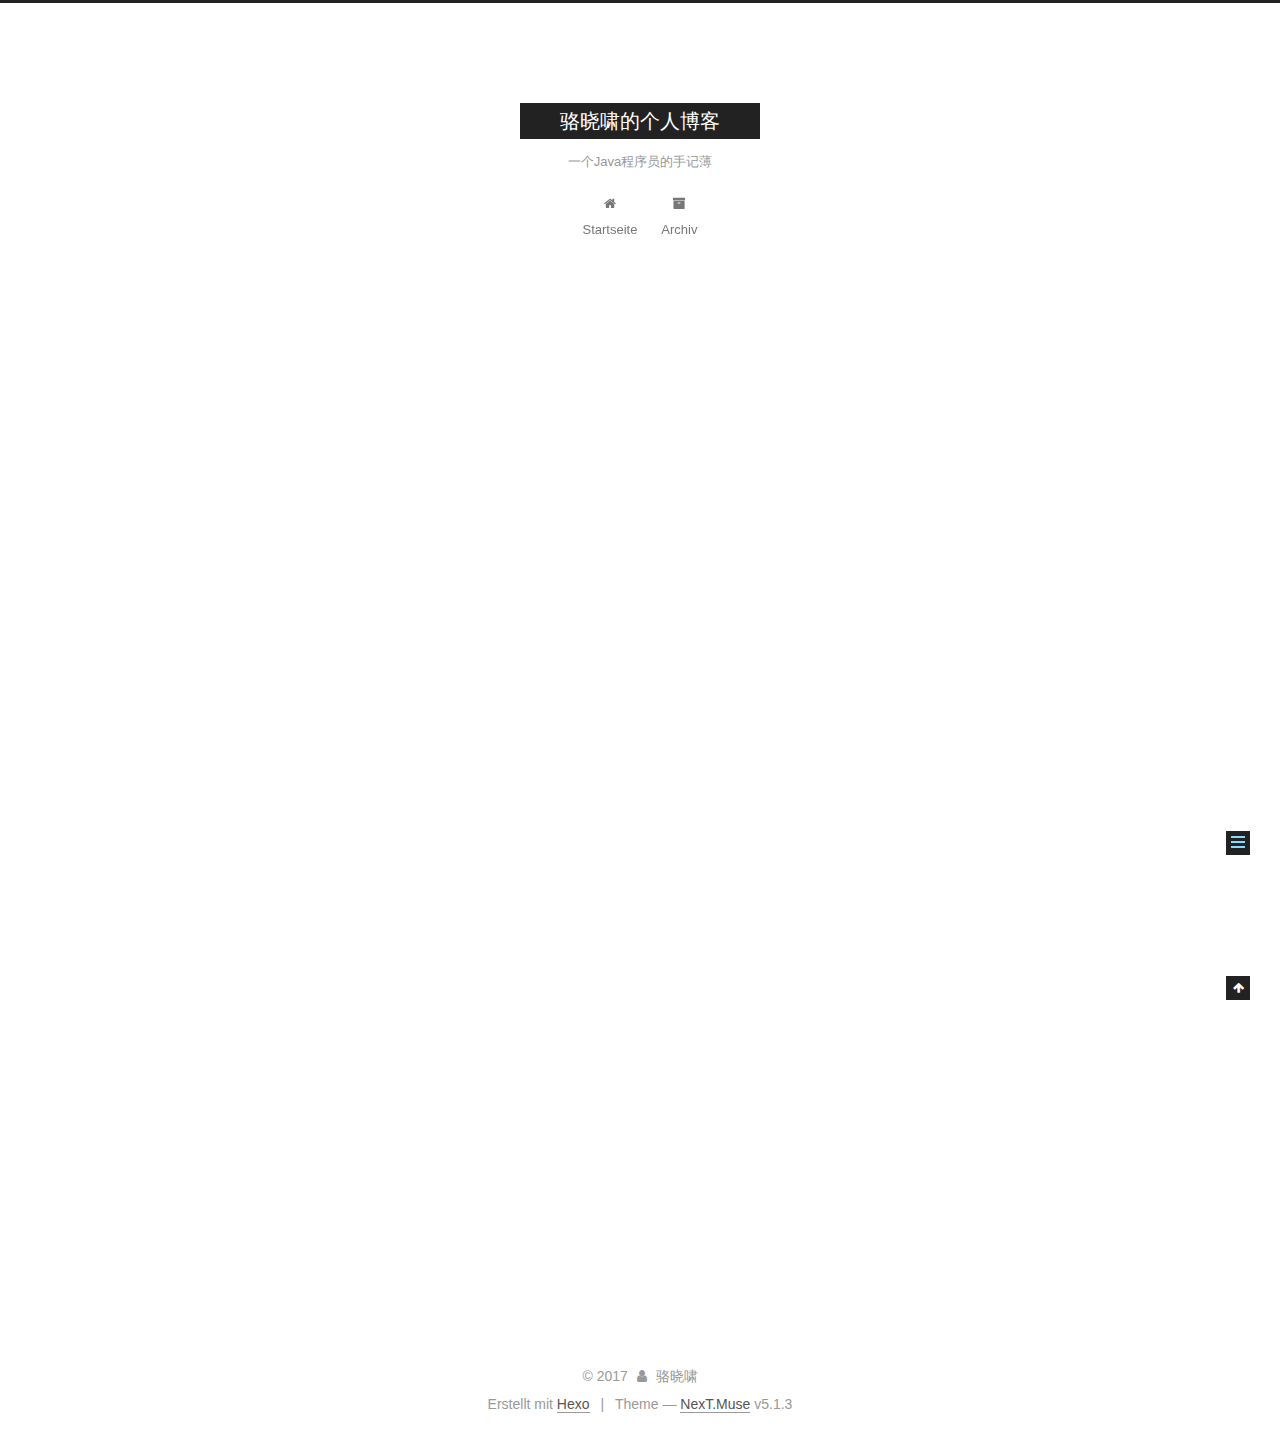
<file: 2017/10/22/hello-world/index.html>
<!DOCTYPE html>



  


<html class="theme-next muse use-motion" lang="">
<head>
  <meta charset="UTF-8"/>
<meta http-equiv="X-UA-Compatible" content="IE=edge" />
<meta name="viewport" content="width=device-width, initial-scale=1, maximum-scale=1"/>
<meta name="theme-color" content="#222">









<meta http-equiv="Cache-Control" content="no-transform" />
<meta http-equiv="Cache-Control" content="no-siteapp" />
















  
  
  <link href="/lib/fancybox/source/jquery.fancybox.css?v=2.1.5" rel="stylesheet" type="text/css" />







<link href="/lib/font-awesome/css/font-awesome.min.css?v=4.6.2" rel="stylesheet" type="text/css" />

<link href="/css/main.css?v=5.1.3" rel="stylesheet" type="text/css" />


  <link rel="apple-touch-icon" sizes="180x180" href="/images/apple-touch-icon.png?v=5.1.3">


  <link rel="icon" type="image/png" sizes="32x32" href="/images/favicon-32x32.png?v=5.1.3">


  <link rel="icon" type="image/png" sizes="16x16" href="/images/favicon-16x16.png?v=5.1.3">


  <link rel="mask-icon" href="/images/logo.svg?v=5.1.3" color="#222">





  <meta name="keywords" content="Hexo, NexT" />










<meta name="description" content="Welcome to Hexo! This is your very first post. Check documentation for more info. If you get any problems when using Hexo, you can find the answer in troubleshooting or you can ask me on GitHub. Quick">
<meta property="og:type" content="article">
<meta property="og:title" content="Hello World">
<meta property="og:url" content="http://2345free.com/2017/10/22/hello-world/index.html">
<meta property="og:site_name" content="骆晓啸的个人博客">
<meta property="og:description" content="Welcome to Hexo! This is your very first post. Check documentation for more info. If you get any problems when using Hexo, you can find the answer in troubleshooting or you can ask me on GitHub. Quick">
<meta property="og:updated_time" content="2017-10-22T05:29:54.640Z">
<meta name="twitter:card" content="summary">
<meta name="twitter:title" content="Hello World">
<meta name="twitter:description" content="Welcome to Hexo! This is your very first post. Check documentation for more info. If you get any problems when using Hexo, you can find the answer in troubleshooting or you can ask me on GitHub. Quick">



<script type="text/javascript" id="hexo.configurations">
  var NexT = window.NexT || {};
  var CONFIG = {
    root: '/',
    scheme: 'Muse',
    version: '5.1.3',
    sidebar: {"position":"left","display":"post","offset":12,"b2t":false,"scrollpercent":false,"onmobile":false},
    fancybox: true,
    tabs: true,
    motion: {"enable":true,"async":false,"transition":{"post_block":"fadeIn","post_header":"slideDownIn","post_body":"slideDownIn","coll_header":"slideLeftIn","sidebar":"slideUpIn"}},
    duoshuo: {
      userId: '0',
      author: 'Author'
    },
    algolia: {
      applicationID: '',
      apiKey: '',
      indexName: '',
      hits: {"per_page":10},
      labels: {"input_placeholder":"Search for Posts","hits_empty":"We didn't find any results for the search: ${query}","hits_stats":"${hits} results found in ${time} ms"}
    }
  };
</script>



  <link rel="canonical" href="http://2345free.com/2017/10/22/hello-world/"/>





  <title>Hello World | 骆晓啸的个人博客</title>
  








</head>

<body itemscope itemtype="http://schema.org/WebPage" lang="">

  
  
    
  

  <div class="container sidebar-position-left page-post-detail">
    <div class="headband"></div>

    <header id="header" class="header" itemscope itemtype="http://schema.org/WPHeader">
      <div class="header-inner"><div class="site-brand-wrapper">
  <div class="site-meta ">
    

    <div class="custom-logo-site-title">
      <a href="/"  class="brand" rel="start">
        <span class="logo-line-before"><i></i></span>
        <span class="site-title">骆晓啸的个人博客</span>
        <span class="logo-line-after"><i></i></span>
      </a>
    </div>
      
        <p class="site-subtitle">一个Java程序员的手记薄</p>
      
  </div>

  <div class="site-nav-toggle">
    <button>
      <span class="btn-bar"></span>
      <span class="btn-bar"></span>
      <span class="btn-bar"></span>
    </button>
  </div>
</div>

<nav class="site-nav">
  

  
    <ul id="menu" class="menu">
      
        
        <li class="menu-item menu-item-home">
          <a href="/" rel="section">
            
              <i class="menu-item-icon fa fa-fw fa-home"></i> <br />
            
            Startseite
          </a>
        </li>
      
        
        <li class="menu-item menu-item-archives">
          <a href="/archives/" rel="section">
            
              <i class="menu-item-icon fa fa-fw fa-archive"></i> <br />
            
            Archiv
          </a>
        </li>
      

      
    </ul>
  

  
</nav>



 </div>
    </header>

    <main id="main" class="main">
      <div class="main-inner">
        <div class="content-wrap">
          <div id="content" class="content">
            

  <div id="posts" class="posts-expand">
    

  

  
  
  

  <article class="post post-type-normal" itemscope itemtype="http://schema.org/Article">
  
  
  
  <div class="post-block">
    <link itemprop="mainEntityOfPage" href="http://2345free.com/2017/10/22/hello-world/">

    <span hidden itemprop="author" itemscope itemtype="http://schema.org/Person">
      <meta itemprop="name" content="骆晓啸">
      <meta itemprop="description" content="">
      <meta itemprop="image" content="/images/avatar.gif">
    </span>

    <span hidden itemprop="publisher" itemscope itemtype="http://schema.org/Organization">
      <meta itemprop="name" content="骆晓啸的个人博客">
    </span>

    
      <header class="post-header">

        
        
          <h1 class="post-title" itemprop="name headline">Hello World</h1>
        

        <div class="post-meta">
          <span class="post-time">
            
              <span class="post-meta-item-icon">
                <i class="fa fa-calendar-o"></i>
              </span>
              
                <span class="post-meta-item-text">Veröffentlicht am</span>
              
              <time title="Post created" itemprop="dateCreated datePublished" datetime="2017-10-22T13:29:54+08:00">
                2017-10-22
              </time>
            

            

            
          </span>

          

          
            
          

          
          

          

          

          

        </div>
      </header>
    

    
    
    
    <div class="post-body" itemprop="articleBody">

      
      

      
        <p>Welcome to <a href="https://hexo.io/" target="_blank" rel="external">Hexo</a>! This is your very first post. Check <a href="https://hexo.io/docs/" target="_blank" rel="external">documentation</a> for more info. If you get any problems when using Hexo, you can find the answer in <a href="https://hexo.io/docs/troubleshooting.html" target="_blank" rel="external">troubleshooting</a> or you can ask me on <a href="https://github.com/hexojs/hexo/issues" target="_blank" rel="external">GitHub</a>.</p>
<h2 id="Quick-Start"><a href="#Quick-Start" class="headerlink" title="Quick Start"></a>Quick Start</h2><h3 id="Create-a-new-post"><a href="#Create-a-new-post" class="headerlink" title="Create a new post"></a>Create a new post</h3><figure class="highlight bash"><table><tr><td class="gutter"><pre><div class="line">1</div></pre></td><td class="code"><pre><div class="line">$ hexo new <span class="string">"My New Post"</span></div></pre></td></tr></table></figure>
<p>More info: <a href="https://hexo.io/docs/writing.html" target="_blank" rel="external">Writing</a></p>
<h3 id="Run-server"><a href="#Run-server" class="headerlink" title="Run server"></a>Run server</h3><figure class="highlight bash"><table><tr><td class="gutter"><pre><div class="line">1</div></pre></td><td class="code"><pre><div class="line">$ hexo server</div></pre></td></tr></table></figure>
<p>More info: <a href="https://hexo.io/docs/server.html" target="_blank" rel="external">Server</a></p>
<h3 id="Generate-static-files"><a href="#Generate-static-files" class="headerlink" title="Generate static files"></a>Generate static files</h3><figure class="highlight bash"><table><tr><td class="gutter"><pre><div class="line">1</div></pre></td><td class="code"><pre><div class="line">$ hexo generate</div></pre></td></tr></table></figure>
<p>More info: <a href="https://hexo.io/docs/generating.html" target="_blank" rel="external">Generating</a></p>
<h3 id="Deploy-to-remote-sites"><a href="#Deploy-to-remote-sites" class="headerlink" title="Deploy to remote sites"></a>Deploy to remote sites</h3><figure class="highlight bash"><table><tr><td class="gutter"><pre><div class="line">1</div></pre></td><td class="code"><pre><div class="line">$ hexo deploy</div></pre></td></tr></table></figure>
<p>More info: <a href="https://hexo.io/docs/deployment.html" target="_blank" rel="external">Deployment</a></p>

      
    </div>
    
    
    

    

    

    

    <footer class="post-footer">
      

      
      
      

      

      
      
    </footer>
  </div>
  
  
  
  </article>



    <div class="post-spread">
      
    </div>
  </div>


          </div>
          


          
  


        </div>
        
          
  
  <div class="sidebar-toggle">
    <div class="sidebar-toggle-line-wrap">
      <span class="sidebar-toggle-line sidebar-toggle-line-first"></span>
      <span class="sidebar-toggle-line sidebar-toggle-line-middle"></span>
      <span class="sidebar-toggle-line sidebar-toggle-line-last"></span>
    </div>
  </div>

  <aside id="sidebar" class="sidebar">
    
    <div class="sidebar-inner">

      

      
        <ul class="sidebar-nav motion-element">
          <li class="sidebar-nav-toc sidebar-nav-active" data-target="post-toc-wrap">
            Inhaltsverzeichnis
          </li>
          <li class="sidebar-nav-overview" data-target="site-overview-wrap">
            Übersicht
          </li>
        </ul>
      

      <section class="site-overview-wrap sidebar-panel">
        <div class="site-overview">
          <div class="site-author motion-element" itemprop="author" itemscope itemtype="http://schema.org/Person">
            
              <p class="site-author-name" itemprop="name">骆晓啸</p>
              <p class="site-description motion-element" itemprop="description">从事Java开发工作多年,资深Java研发工程师.</p>
          </div>

          <nav class="site-state motion-element">

            
              <div class="site-state-item site-state-posts">
              
                <a href="/archives/">
              
                  <span class="site-state-item-count">1</span>
                  <span class="site-state-item-name">Artikel</span>
                </a>
              </div>
            

            

            

          </nav>

          

          <div class="links-of-author motion-element">
            
          </div>

          
          

          
          

          

        </div>
      </section>

      
      <!--noindex-->
        <section class="post-toc-wrap motion-element sidebar-panel sidebar-panel-active">
          <div class="post-toc">

            
              
            

            
              <div class="post-toc-content"><ol class="nav"><li class="nav-item nav-level-2"><a class="nav-link" href="#Quick-Start"><span class="nav-number">1.</span> <span class="nav-text">Quick Start</span></a><ol class="nav-child"><li class="nav-item nav-level-3"><a class="nav-link" href="#Create-a-new-post"><span class="nav-number">1.1.</span> <span class="nav-text">Create a new post</span></a></li><li class="nav-item nav-level-3"><a class="nav-link" href="#Run-server"><span class="nav-number">1.2.</span> <span class="nav-text">Run server</span></a></li><li class="nav-item nav-level-3"><a class="nav-link" href="#Generate-static-files"><span class="nav-number">1.3.</span> <span class="nav-text">Generate static files</span></a></li><li class="nav-item nav-level-3"><a class="nav-link" href="#Deploy-to-remote-sites"><span class="nav-number">1.4.</span> <span class="nav-text">Deploy to remote sites</span></a></li></ol></li></ol></div>
            

          </div>
        </section>
      <!--/noindex-->
      

      

    </div>
  </aside>


        
      </div>
    </main>

    <footer id="footer" class="footer">
      <div class="footer-inner">
        <div class="copyright">&copy; <span itemprop="copyrightYear">2017</span>
  <span class="with-love">
    <i class="fa fa-user"></i>
  </span>
  <span class="author" itemprop="copyrightHolder">骆晓啸</span>

  
</div>


  <div class="powered-by">Erstellt mit  <a class="theme-link" target="_blank" href="https://hexo.io">Hexo</a></div>



  <span class="post-meta-divider">|</span>



  <div class="theme-info">Theme &mdash; <a class="theme-link" target="_blank" href="https://github.com/iissnan/hexo-theme-next">NexT.Muse</a> v5.1.3</div>




        







        
      </div>
    </footer>

    
      <div class="back-to-top">
        <i class="fa fa-arrow-up"></i>
        
      </div>
    

  </div>

  

<script type="text/javascript">
  if (Object.prototype.toString.call(window.Promise) !== '[object Function]') {
    window.Promise = null;
  }
</script>









  












  
  <script type="text/javascript" src="/lib/jquery/index.js?v=2.1.3"></script>

  
  <script type="text/javascript" src="/lib/fastclick/lib/fastclick.min.js?v=1.0.6"></script>

  
  <script type="text/javascript" src="/lib/jquery_lazyload/jquery.lazyload.js?v=1.9.7"></script>

  
  <script type="text/javascript" src="/lib/velocity/velocity.min.js?v=1.2.1"></script>

  
  <script type="text/javascript" src="/lib/velocity/velocity.ui.min.js?v=1.2.1"></script>

  
  <script type="text/javascript" src="/lib/fancybox/source/jquery.fancybox.pack.js?v=2.1.5"></script>


  


  <script type="text/javascript" src="/js/src/utils.js?v=5.1.3"></script>

  <script type="text/javascript" src="/js/src/motion.js?v=5.1.3"></script>



  
  

  
  <script type="text/javascript" src="/js/src/scrollspy.js?v=5.1.3"></script>
<script type="text/javascript" src="/js/src/post-details.js?v=5.1.3"></script>



  


  <script type="text/javascript" src="/js/src/bootstrap.js?v=5.1.3"></script>



  


  




	





  





  








  





  

  

  

  

  

  

</body>
</html>
</file>
<file: css/main.css>
/* normalize.css v3.0.2 | MIT License | git.io/normalize */
html {
  font-family: sans-serif; /* 1 */
  -ms-text-size-adjust: 100%; /* 2 */
  -webkit-text-size-adjust: 100%; /* 2 */
}
body {
  margin: 0;
}
article,
aside,
details,
figcaption,
figure,
footer,
header,
hgroup,
main,
menu,
nav,
section,
summary {
  display: block;
}
audio,
canvas,
progress,
video {
  display: inline-block; /* 1 */
  vertical-align: baseline; /* 2 */
}
audio:not([controls]) {
  display: none;
  height: 0;
}
[hidden],
template {
  display: none;
}
a {
  background-color: transparent;
}
a:active,
a:hover {
  outline: 0;
}
abbr[title] {
  border-bottom: 1px dotted;
}
b,
strong {
  font-weight: bold;
}
dfn {
  font-style: italic;
}
h1 {
  font-size: 2em;
  margin: 0.67em 0;
}
mark {
  background: #ff0;
  color: #000;
}
small {
  font-size: 80%;
}
sub,
sup {
  font-size: 75%;
  line-height: 0;
  position: relative;
  vertical-align: baseline;
}
sup {
  top: -0.5em;
}
sub {
  bottom: -0.25em;
}
img {
  border: 0;
}
svg:not(:root) {
  overflow: hidden;
}
figure {
  margin: 1em 40px;
}
hr {
  -moz-box-sizing: content-box;
  box-sizing: content-box;
  height: 0;
}
pre {
  overflow: auto;
}
code,
kbd,
pre,
samp {
  font-family: monospace, monospace;
  font-size: 1em;
}
button,
input,
optgroup,
select,
textarea {
  color: inherit; /* 1 */
  font: inherit; /* 2 */
  margin: 0; /* 3 */
}
button {
  overflow: visible;
}
button,
select {
  text-transform: none;
}
button,
html input[type="button"],
input[type="reset"],
input[type="submit"] {
  -webkit-appearance: button; /* 2 */
  cursor: pointer; /* 3 */
}
button[disabled],
html input[disabled] {
  cursor: default;
}
button::-moz-focus-inner,
input::-moz-focus-inner {
  border: 0;
  padding: 0;
}
input {
  line-height: normal;
}
input[type="checkbox"],
input[type="radio"] {
  box-sizing: border-box; /* 1 */
  padding: 0; /* 2 */
}
input[type="number"]::-webkit-inner-spin-button,
input[type="number"]::-webkit-outer-spin-button {
  height: auto;
}
input[type="search"] {
  -webkit-appearance: textfield; /* 1 */
  -moz-box-sizing: content-box;
  -webkit-box-sizing: content-box; /* 2 */
  box-sizing: content-box;
}
input[type="search"]::-webkit-search-cancel-button,
input[type="search"]::-webkit-search-decoration {
  -webkit-appearance: none;
}
fieldset {
  border: 1px solid #c0c0c0;
  margin: 0 2px;
  padding: 0.35em 0.625em 0.75em;
}
legend {
  border: 0; /* 1 */
  padding: 0; /* 2 */
}
textarea {
  overflow: auto;
}
optgroup {
  font-weight: bold;
}
table {
  border-collapse: collapse;
  border-spacing: 0;
}
td,
th {
  padding: 0;
}
::selection {
  background: #262a30;
  color: #fff;
}
body {
  position: relative;
  font-family: 'Lato', "PingFang SC", "Microsoft YaHei", sans-serif;
  font-size: 14px;
  line-height: 2;
  color: #555;
  background: #fff;
}
@media (max-width: 767px) {
  body {
    padding-right: 0 !important;
  }
}
@media (min-width: 768px) and (max-width: 991px) {
  body {
    padding-right: 0 !important;
  }
}
@media (min-width: 1600px) {
  body {
    font-size: 16px;
  }
}
h1,
h2,
h3,
h4,
h5,
h6 {
  margin: 0;
  padding: 0;
  font-weight: bold;
  line-height: 1.5;
  font-family: 'Lato', "PingFang SC", "Microsoft YaHei", sans-serif;
}
h2,
h3,
h4,
h5,
h6 {
  margin: 20px 0 15px;
}
h1 {
  font-size: 22px;
}
@media (max-width: 767px) {
  h1 {
    font-size: 18px;
  }
}
h2 {
  font-size: 20px;
}
@media (max-width: 767px) {
  h2 {
    font-size: 16px;
  }
}
h3 {
  font-size: 18px;
}
@media (max-width: 767px) {
  h3 {
    font-size: 14px;
  }
}
h4 {
  font-size: 16px;
}
@media (max-width: 767px) {
  h4 {
    font-size: 12px;
  }
}
h5 {
  font-size: 14px;
}
@media (max-width: 767px) {
  h5 {
    font-size: 10px;
  }
}
h6 {
  font-size: 12px;
}
@media (max-width: 767px) {
  h6 {
    font-size: 8px;
  }
}
p {
  margin: 0 0 20px 0;
}
a {
  color: #555;
  text-decoration: none;
  outline: none;
  border-bottom: 1px solid #999;
  word-wrap: break-word;
}
a:hover {
  color: #222;
  border-bottom-color: #222;
}
blockquote {
  margin: 0;
  padding: 0;
}
img {
  display: block;
  margin: auto;
  max-width: 100%;
  height: auto;
}
hr {
  margin: 40px 0;
  height: 3px;
  border: none;
  background-color: #ddd;
  background-image: repeating-linear-gradient(-45deg, #fff, #fff 4px, transparent 4px, transparent 8px);
}
blockquote {
  padding: 0 15px;
  color: #666;
  border-left: 4px solid #ddd;
}
blockquote cite::before {
  content: "-";
  padding: 0 5px;
}
dt {
  font-weight: 700;
}
dd {
  margin: 0;
  padding: 0;
}
kbd {
  border: 1px solid #ccc;
  border-radius: 0.2em;
  box-shadow: 0.1em 0.1em 0.2em rgba(0,0,0,0.1);
  background-color: #f9f9f9;
  font-family: inherit;
  background-image: -webkit-linear-gradient(top, #eee, #fff, #eee);
  padding: 0.1em 0.3em;
  white-space: nowrap;
}
.text-left {
  text-align: left;
}
.text-center {
  text-align: center;
}
.text-right {
  text-align: right;
}
.text-justify {
  text-align: justify;
}
.text-nowrap {
  white-space: nowrap;
}
.text-lowercase {
  text-transform: lowercase;
}
.text-uppercase {
  text-transform: uppercase;
}
.text-capitalize {
  text-transform: capitalize;
}
.center-block {
  display: block;
  margin-left: auto;
  margin-right: auto;
}
.clearfix:before,
.clearfix:after {
  content: " ";
  display: table;
}
.clearfix:after {
  clear: both;
}
.pullquote {
  width: 45%;
}
.pullquote.left {
  float: left;
  margin-left: 5px;
  margin-right: 10px;
}
.pullquote.right {
  float: right;
  margin-left: 10px;
  margin-right: 5px;
}
.affix.affix.affix {
  position: fixed;
}
.translation {
  margin-top: -20px;
  font-size: 14px;
  color: #999;
}
.scrollbar-measure {
  width: 100px;
  height: 100px;
  overflow: scroll;
  position: absolute;
  top: -9999px;
}
.use-motion .motion-element {
  opacity: 0;
}
table {
  margin: 20px 0;
  width: 100%;
  border-collapse: collapse;
  border-spacing: 0;
  border: 1px solid #ddd;
  font-size: 14px;
  table-layout: fixed;
  word-wrap: break-all;
}
table>tbody>tr:nth-of-type(odd) {
  background-color: #f9f9f9;
}
table>tbody>tr:hover {
  background-color: #f5f5f5;
}
caption,
th,
td {
  padding: 8px;
  text-align: left;
  vertical-align: middle;
  font-weight: normal;
}
th,
td {
  border-bottom: 3px solid #ddd;
  border-right: 1px solid #eee;
}
th {
  padding-bottom: 10px;
  font-weight: 700;
}
td {
  border-bottom-width: 1px;
}
html,
body {
  height: 100%;
}
.container {
  position: relative;
  min-height: 100%;
}
.header-inner {
  margin: 0 auto;
  padding: 100px 0 70px;
  width: 700px;
}
@media (min-width: 1600px) {
  .container .header-inner {
    width: 900px;
  }
}
.main {
  padding-bottom: 150px;
}
.main-inner {
  margin: 0 auto;
  width: 700px;
}
@media (min-width: 1600px) {
  .container .main-inner {
    width: 900px;
  }
}
.footer {
  position: absolute;
  left: 0;
  bottom: 0;
  width: 100%;
  min-height: 50px;
}
.footer-inner {
  box-sizing: border-box;
  margin: 20px auto;
  width: 700px;
}
@media (min-width: 1600px) {
  .container .footer-inner {
    width: 900px;
  }
}
pre,
.highlight {
  overflow: auto;
  margin: 20px 0;
  padding: 0;
  font-size: 13px;
  color: #4d4d4c;
  background: #f7f7f7;
  line-height: 1.6;
}
pre,
code {
  font-family: consolas, Menlo, "PingFang SC", "Microsoft YaHei", monospace;
}
code {
  padding: 2px 4px;
  word-wrap: break-word;
  color: #555;
  background: #eee;
  border-radius: 3px;
  font-size: 13px;
}
pre {
  padding: 10px;
}
pre code {
  padding: 0;
  color: #4d4d4c;
  background: none;
  text-shadow: none;
}
.highlight {
  border-radius: 1px;
}
.highlight pre {
  border: none;
  margin: 0;
  padding: 10px 0;
}
.highlight table {
  margin: 0;
  width: auto;
  border: none;
}
.highlight td {
  border: none;
  padding: 0;
}
.highlight figcaption {
  font-size: 1em;
  color: #4d4d4c;
  line-height: 1em;
  margin-bottom: 1em;
}
.highlight figcaption:before,
.highlight figcaption:after {
  content: " ";
  display: table;
}
.highlight figcaption:after {
  clear: both;
}
.highlight figcaption a {
  float: right;
  color: #4d4d4c;
}
.highlight figcaption a:hover {
  border-bottom-color: #4d4d4c;
}
.highlight .gutter pre {
  padding-left: 10px;
  padding-right: 10px;
  color: #869194;
  text-align: right;
  background-color: #eff2f3;
}
.highlight .code pre {
  width: 100%;
  padding-left: 10px;
  padding-right: 10px;
  background-color: #f7f7f7;
}
.highlight .line {
  height: 20px;
}
.gutter {
  -webkit-user-select: none;
  -moz-user-select: none;
  -ms-user-select: none;
  user-select: none;
}
.gist table {
  width: auto;
}
.gist table td {
  border: none;
}
pre .deletion {
  background: #fdd;
}
pre .addition {
  background: #dfd;
}
pre .meta {
  color: #8959a8;
}
pre .comment {
  color: #8e908c;
}
pre .variable,
pre .attribute,
pre .tag,
pre .regexp,
pre .ruby .constant,
pre .xml .tag .title,
pre .xml .pi,
pre .xml .doctype,
pre .html .doctype,
pre .css .id,
pre .css .class,
pre .css .pseudo {
  color: #c82829;
}
pre .number,
pre .preprocessor,
pre .built_in,
pre .literal,
pre .params,
pre .constant,
pre .command {
  color: #f5871f;
}
pre .ruby .class .title,
pre .css .rules .attribute,
pre .string,
pre .value,
pre .inheritance,
pre .header,
pre .ruby .symbol,
pre .xml .cdata,
pre .special,
pre .number,
pre .formula {
  color: #718c00;
}
pre .title,
pre .css .hexcolor {
  color: #3e999f;
}
pre .function,
pre .python .decorator,
pre .python .title,
pre .ruby .function .title,
pre .ruby .title .keyword,
pre .perl .sub,
pre .javascript .title,
pre .coffeescript .title {
  color: #4271ae;
}
pre .keyword,
pre .javascript .function {
  color: #8959a8;
}
.full-image.full-image.full-image {
  border: none;
  max-width: 100%;
  width: auto;
  margin: 20px auto;
}
@media (min-width: 992px) {
  .full-image.full-image.full-image {
    max-width: none;
    width: 110%;
    margin: 25px -5%;
  }
}
.blockquote-center,
.page-home .post-type-quote blockquote,
.page-post-detail .post-type-quote blockquote {
  position: relative;
  margin: 40px 0;
  padding: 0;
  border-left: none;
  text-align: center;
}
.blockquote-center::before,
.page-home .post-type-quote blockquote::before,
.page-post-detail .post-type-quote blockquote::before,
.blockquote-center::after,
.page-home .post-type-quote blockquote::after,
.page-post-detail .post-type-quote blockquote::after {
  position: absolute;
  content: ' ';
  display: block;
  width: 100%;
  height: 24px;
  opacity: 0.2;
  background-repeat: no-repeat;
  background-position: 0 -6px;
  background-size: 22px 22px;
}
.blockquote-center::before,
.page-home .post-type-quote blockquote::before,
.page-post-detail .post-type-quote blockquote::before {
  top: -20px;
  background-image: url("../images/quote-l.svg");
  border-top: 1px solid #ccc;
}
.blockquote-center::after,
.page-home .post-type-quote blockquote::after,
.page-post-detail .post-type-quote blockquote::after {
  bottom: -20px;
  background-image: url("../images/quote-r.svg");
  border-bottom: 1px solid #ccc;
  background-position: 100% 8px;
}
.blockquote-center p,
.page-home .post-type-quote blockquote p,
.page-post-detail .post-type-quote blockquote p,
.blockquote-center div,
.page-home .post-type-quote blockquote div,
.page-post-detail .post-type-quote blockquote div {
  text-align: center;
}
.post .post-body .group-picture img {
  box-sizing: border-box;
  padding: 0 3px;
  border: none;
}
.post .group-picture-row {
  overflow: hidden;
  margin-top: 6px;
}
.post .group-picture-row:first-child {
  margin-top: 0;
}
.post .group-picture-column {
  float: left;
}
.page-post-detail .post-body .group-picture-column {
  float: none;
  margin-top: 10px;
  width: auto !important;
}
.page-post-detail .post-body .group-picture-column img {
  margin: 0 auto;
}
.page-archive .group-picture-container {
  overflow: hidden;
}
.page-archive .group-picture-row {
  float: left;
}
.page-archive .group-picture-row:first-child {
  margin-top: 6px;
}
.page-archive .group-picture-column {
  max-width: 150px;
  max-height: 150px;
}
.post-body .note {
  position: relative;
  padding: 15px;
  margin-bottom: 20px;
  border: 1px solid #eee;
  border-left-width: 5px;
  border-radius: 3px;
}
.post-body .note h2,
.post-body .note h3,
.post-body .note h4,
.post-body .note h5,
.post-body .note h6 {
  margin-top: 0;
  margin-bottom: 0;
  border-bottom: initial;
  padding-top: 0 !important;
}
.post-body .note p:first-child,
.post-body .note ul:first-child,
.post-body .note ol:first-child,
.post-body .note table:first-child,
.post-body .note pre:first-child,
.post-body .note blockquote:first-child {
  margin-top: 0;
}
.post-body .note p:last-child,
.post-body .note ul:last-child,
.post-body .note ol:last-child,
.post-body .note table:last-child,
.post-body .note pre:last-child,
.post-body .note blockquote:last-child {
  margin-bottom: 0;
}
.post-body .note.default {
  border-left-color: #777;
}
.post-body .note.default h2,
.post-body .note.default h3,
.post-body .note.default h4,
.post-body .note.default h5,
.post-body .note.default h6 {
  color: #777;
}
.post-body .note.primary {
  border-left-color: #6f42c1;
}
.post-body .note.primary h2,
.post-body .note.primary h3,
.post-body .note.primary h4,
.post-body .note.primary h5,
.post-body .note.primary h6 {
  color: #6f42c1;
}
.post-body .note.info {
  border-left-color: #428bca;
}
.post-body .note.info h2,
.post-body .note.info h3,
.post-body .note.info h4,
.post-body .note.info h5,
.post-body .note.info h6 {
  color: #428bca;
}
.post-body .note.success {
  border-left-color: #5cb85c;
}
.post-body .note.success h2,
.post-body .note.success h3,
.post-body .note.success h4,
.post-body .note.success h5,
.post-body .note.success h6 {
  color: #5cb85c;
}
.post-body .note.warning {
  border-left-color: #f0ad4e;
}
.post-body .note.warning h2,
.post-body .note.warning h3,
.post-body .note.warning h4,
.post-body .note.warning h5,
.post-body .note.warning h6 {
  color: #f0ad4e;
}
.post-body .note.danger {
  border-left-color: #d9534f;
}
.post-body .note.danger h2,
.post-body .note.danger h3,
.post-body .note.danger h4,
.post-body .note.danger h5,
.post-body .note.danger h6 {
  color: #d9534f;
}
.post-body .label {
  display: inline;
  padding: 0 2px;
  white-space: nowrap;
}
.post-body .label.default {
  background-color: #f0f0f0;
}
.post-body .label.primary {
  background-color: #efe6f7;
}
.post-body .label.info {
  background-color: #e5f2f8;
}
.post-body .label.success {
  background-color: #e7f4e9;
}
.post-body .label.warning {
  background-color: #fcf6e1;
}
.post-body .label.danger {
  background-color: #fae8eb;
}
.post-body .tabs {
  position: relative;
  display: block;
  margin-bottom: 20px;
  padding-top: 10px;
}
.post-body .tabs ul.nav-tabs {
  margin: 0;
  padding: 0;
  display: flex;
  margin-bottom: -1px;
}
@media (max-width: 413px) {
  .post-body .tabs ul.nav-tabs {
    display: block;
    margin-bottom: 5px;
  }
}
.post-body .tabs ul.nav-tabs li.tab {
  list-style-type: none !important;
  margin: 0 0.25em 0 0;
  border-top: 3px solid transparent;
  border-left: 1px solid transparent;
  border-right: 1px solid transparent;
}
@media (max-width: 413px) {
  .post-body .tabs ul.nav-tabs li.tab {
    margin: initial;
    border-top: 1px solid transparent;
    border-left: 3px solid transparent;
    border-right: 1px solid transparent;
    border-bottom: 1px solid transparent;
  }
}
.post-body .tabs ul.nav-tabs li.tab a {
  outline: 0;
  border-bottom: initial;
  display: block;
  line-height: 1.8em;
  padding: 0.25em 0.75em;
  transition-duration: 0.2s;
  transition-timing-function: ease-out;
  transition-delay: 0s;
}
.post-body .tabs ul.nav-tabs li.tab a i {
  width: 1.285714285714286em;
}
.post-body .tabs ul.nav-tabs li.tab.active {
  border-top: 3px solid #fc6423;
  border-left: 1px solid #ddd;
  border-right: 1px solid #ddd;
  background-color: #fff;
}
@media (max-width: 413px) {
  .post-body .tabs ul.nav-tabs li.tab.active {
    border-top: 1px solid #ddd;
    border-left: 3px solid #fc6423;
    border-right: 1px solid #ddd;
    border-bottom: 1px solid #ddd;
  }
}
.post-body .tabs ul.nav-tabs li.tab.active a {
  cursor: default;
  color: #555;
}
.post-body .tabs .tab-content {
  background-color: #fff;
}
.post-body .tabs .tab-content .tab-pane {
  border: 1px solid #ddd;
  padding: 20px 20px 0 20px;
}
.post-body .tabs .tab-content .tab-pane:not(.active) {
  display: none !important;
}
.post-body .tabs .tab-content .tab-pane.active {
  display: block !important;
}
.btn {
  display: inline-block;
  padding: 0 20px;
  font-size: 14px;
  color: #fff;
  background: #222;
  border: 2px solid #222;
  text-decoration: none;
  border-radius: 0;
  transition-property: background-color;
  transition-duration: 0.2s;
  transition-timing-function: ease-in-out;
  transition-delay: 0s;
}
.btn:hover,
.post-button .btn:hover {
  border-color: #222;
  color: #222;
  background: #fff;
}
.btn-bar {
  display: block;
  width: 22px;
  height: 2px;
  background: #555;
  border-radius: 1px;
}
.btn-bar+.btn-bar {
  margin-top: 4px;
}
.pagination {
  margin: 120px 0 40px;
  text-align: center;
  border-top: 1px solid #eee;
}
.page-number-basic,
.pagination .prev,
.pagination .next,
.pagination .page-number,
.pagination .space {
  display: inline-block;
  position: relative;
  top: -1px;
  margin: 0 10px;
  padding: 0 11px;
}
@media (max-width: 767px) {
  .page-number-basic,
  .pagination .prev,
  .pagination .next,
  .pagination .page-number,
  .pagination .space {
    margin: 0 5px;
  }
}
.pagination .prev,
.pagination .next,
.pagination .page-number {
  border-bottom: 0;
  border-top: 1px solid #eee;
  transition-property: border-color;
  transition-duration: 0.2s;
  transition-timing-function: ease-in-out;
  transition-delay: 0s;
}
.pagination .prev:hover,
.pagination .next:hover,
.pagination .page-number:hover {
  border-top-color: #222;
}
.pagination .space {
  padding: 0;
  margin: 0;
}
.pagination .prev {
  margin-left: 0;
}
.pagination .next {
  margin-right: 0;
}
.pagination .page-number.current {
  color: #fff;
  background: #ccc;
  border-top-color: #ccc;
}
@media (max-width: 767px) {
  .pagination {
    border-top: none;
  }
  .pagination .prev,
  .pagination .next,
  .pagination .page-number {
    margin-bottom: 10px;
    border-top: 0;
    border-bottom: 1px solid #eee;
    padding: 0 10px;
  }
  .pagination .prev:hover,
  .pagination .next:hover,
  .pagination .page-number:hover {
    border-bottom-color: #222;
  }
}
.comments {
  margin: 60px 20px 0;
}
.tag-cloud {
  text-align: center;
}
.tag-cloud a {
  display: inline-block;
  margin: 10px;
}
.back-to-top {
  box-sizing: border-box;
  position: fixed;
  bottom: -100px;
  right: 30px;
  z-index: 1050;
  padding: 0 6px;
  width: 24px;
  background: #222;
  font-size: 12px;
  opacity: 1;
  color: #fff;
  cursor: pointer;
  text-align: center;
  -webkit-transform: translateZ(0);
  transition-property: bottom;
  transition-duration: 0.2s;
  transition-timing-function: ease-in-out;
  transition-delay: 0s;
}
@media (min-width: 768px) and (max-width: 991px) {
  .back-to-top {
    display: none !important;
  }
}
@media (max-width: 767px) {
  .back-to-top {
    display: none !important;
  }
}
.back-to-top.back-to-top-on {
  bottom: 19px;
}
.header {
  background: transparent;
}
.header-inner {
  position: relative;
}
.headband {
  height: 3px;
  background: #222;
}
.site-meta {
  margin: 0;
  text-align: center;
}
@media (max-width: 767px) {
  .site-meta {
    text-align: center;
  }
}
.brand {
  position: relative;
  display: inline-block;
  padding: 0 40px;
  color: #fff;
  background: #222;
  border-bottom: none;
}
.brand:hover {
  color: #fff;
}
.logo {
  display: inline-block;
  margin-right: 5px;
  line-height: 36px;
  vertical-align: top;
}
.site-title {
  display: inline-block;
  vertical-align: top;
  line-height: 36px;
  font-size: 20px;
  font-weight: normal;
  font-family: 'Lato', "PingFang SC", "Microsoft YaHei", sans-serif;
}
.site-subtitle {
  margin-top: 10px;
  font-size: 13px;
  color: #999;
}
.use-motion .brand {
  opacity: 0;
}
.use-motion .logo,
.use-motion .site-title,
.use-motion .site-subtitle {
  opacity: 0;
  position: relative;
  top: -10px;
}
.site-nav-toggle {
  display: none;
  position: absolute;
  top: 10px;
  left: 10px;
}
@media (max-width: 767px) {
  .site-nav-toggle {
    display: block;
  }
}
.site-nav-toggle button {
  margin-top: 2px;
  padding: 9px 10px;
  background: transparent;
  border: none;
}
@media (max-width: 767px) {
  .site-nav {
    display: none;
    margin: 0 -10px;
    padding: 0 10px;
    clear: both;
    border-top: 1px solid #ddd;
  }
}
@media (min-width: 768px) and (max-width: 991px) {
  .site-nav {
    display: block !important;
  }
}
@media (min-width: 992px) {
  .site-nav {
    display: block !important;
  }
}
.menu {
  margin-top: 20px;
  padding-left: 0;
  text-align: center;
}
.menu .menu-item {
  display: inline-block;
  margin: 0 10px;
  list-style: none;
}
@media screen and (max-width: 767px) {
  .menu .menu-item {
    margin-top: 10px;
  }
}
.menu .menu-item a {
  display: block;
  font-size: 13px;
  line-height: inherit;
  border-bottom: 1px solid transparent;
  transition-property: border-color;
  transition-duration: 0.2s;
  transition-timing-function: ease-in-out;
  transition-delay: 0s;
}
.menu .menu-item a:hover {
  border-bottom-color: #222;
}
.menu .menu-item .fa {
  margin-right: 5px;
}
.use-motion .menu-item {
  opacity: 0;
}
.post-body {
  font-family: 'Lato', "PingFang SC", "Microsoft YaHei", sans-serif;
}
@media (max-width: 767px) {
  .post-body {
    word-break: break-word;
  }
}
.post-body .fancybox img {
  display: block !important;
  margin: 0 auto;
  cursor: pointer;
  cursor: zoom-in;
  cursor: -webkit-zoom-in;
}
.post-body .image-caption,
.post-body .figure .caption {
  margin: -20px auto 15px;
  text-align: center;
  font-size: 14px;
  color: #999;
  font-weight: bold;
  line-height: 1;
}
.post-sticky-flag {
  display: inline-block;
  font-size: 16px;
  -ms-transform: rotate(30deg);
  -webkit-transform: rotate(30deg);
  -moz-transform: rotate(30deg);
  -ms-transform: rotate(30deg);
  -o-transform: rotate(30deg);
  transform: rotate(30deg);
}
.use-motion .post-block,
.use-motion .pagination,
.use-motion .comments {
  opacity: 0;
}
.use-motion .post-header {
  opacity: 0;
}
.use-motion .post-body {
  opacity: 0;
}
.use-motion .collection-title {
  opacity: 0;
}
.posts-expand {
  padding-top: 40px;
}
@media (max-width: 767px) {
  .posts-expand {
    margin: 0 20px;
  }
  .post-body pre .gutter pre {
    padding-right: 10px;
  }
  .post-body .highlight {
    margin-left: 0px;
    margin-right: 0px;
    padding: 0;
  }
  .post-body .highlight .gutter pre {
    padding-right: 10px;
  }
}
@media (min-width: 992px) {
  .posts-expand .post-body {
    text-align: justify;
  }
}
.posts-expand .post-body h2,
.posts-expand .post-body h3,
.posts-expand .post-body h4,
.posts-expand .post-body h5,
.posts-expand .post-body h6 {
  padding-top: 10px;
}
.posts-expand .post-body h2 .header-anchor,
.posts-expand .post-body h3 .header-anchor,
.posts-expand .post-body h4 .header-anchor,
.posts-expand .post-body h5 .header-anchor,
.posts-expand .post-body h6 .header-anchor {
  float: right;
  margin-left: 10px;
  color: #ccc;
  border-bottom-style: none;
  visibility: hidden;
}
.posts-expand .post-body h2 .header-anchor:hover,
.posts-expand .post-body h3 .header-anchor:hover,
.posts-expand .post-body h4 .header-anchor:hover,
.posts-expand .post-body h5 .header-anchor:hover,
.posts-expand .post-body h6 .header-anchor:hover {
  color: inherit;
}
.posts-expand .post-body h2:hover .header-anchor,
.posts-expand .post-body h3:hover .header-anchor,
.posts-expand .post-body h4:hover .header-anchor,
.posts-expand .post-body h5:hover .header-anchor,
.posts-expand .post-body h6:hover .header-anchor {
  visibility: visible;
}
.posts-expand .post-body ul li {
  list-style: circle;
}
.posts-expand .post-body img {
  box-sizing: border-box;
  margin: auto;
  padding: 3px;
  border: 1px solid #ddd;
}
.posts-expand .post-body .fancybox img {
  margin: 0 auto 25px;
}
@media (max-width: 767px) {
  .posts-collapse {
    margin: 0 20px;
  }
  .posts-collapse .post-title,
  .posts-collapse .post-meta {
    display: block;
    width: auto;
    text-align: left;
  }
}
.posts-collapse {
  position: relative;
  z-index: 1010;
  margin-left: 55px;
}
.posts-collapse::after {
  content: " ";
  position: absolute;
  top: 20px;
  left: 0;
  margin-left: -2px;
  width: 4px;
  height: 100%;
  background: #f5f5f5;
  z-index: -1;
}
@media (max-width: 767px) {
  .posts-collapse {
    margin: 0 20px;
  }
}
.posts-collapse .collection-title {
  position: relative;
  margin: 60px 0;
}
.posts-collapse .collection-title h1,
.posts-collapse .collection-title h2 {
  margin-left: 20px;
}
.posts-collapse .collection-title small {
  color: #bbb;
  margin-left: 5px;
}
.posts-collapse .collection-title::before {
  content: " ";
  position: absolute;
  left: 0;
  top: 50%;
  margin-left: -4px;
  margin-top: -4px;
  width: 8px;
  height: 8px;
  background: #bbb;
  border-radius: 50%;
}
.posts-collapse .post {
  margin: 30px 0;
}
.posts-collapse .post-header {
  position: relative;
  transition-duration: 0.2s;
  transition-timing-function: ease-in-out;
  transition-delay: 0s;
  transition-property: border;
  border-bottom: 1px dashed #ccc;
}
.posts-collapse .post-header::before {
  content: " ";
  position: absolute;
  left: 0;
  top: 12px;
  width: 6px;
  height: 6px;
  margin-left: -4px;
  background: #bbb;
  border-radius: 50%;
  border: 1px solid #fff;
  transition-duration: 0.2s;
  transition-timing-function: ease-in-out;
  transition-delay: 0s;
  transition-property: background;
}
.posts-collapse .post-header:hover {
  border-bottom-color: #666;
}
.posts-collapse .post-header:hover::before {
  background: #222;
}
.posts-collapse .post-meta {
  position: absolute;
  font-size: 12px;
  left: 20px;
  top: 5px;
}
.posts-collapse .post-comments-count {
  display: none;
}
.posts-collapse .post-title {
  margin-left: 60px;
  font-size: 16px;
  font-weight: normal;
  line-height: inherit;
}
.posts-collapse .post-title::after {
  margin-left: 3px;
  opacity: 0.6;
}
.posts-collapse .post-title a {
  color: #666;
  border-bottom: none;
}
.page-home .post-type-quote .post-header,
.page-post-detail .post-type-quote .post-header,
.page-home .post-type-quote .post-tags,
.page-post-detail .post-type-quote .post-tags {
  display: none;
}
.posts-expand .post-title {
  text-align: center;
  word-break: break-word;
  font-weight: 400;
}
.posts-expand .post-title-link {
  display: inline-block;
  position: relative;
  color: #555;
  border-bottom: none;
  line-height: 1.2;
  vertical-align: top;
}
.posts-expand .post-title-link::before {
  content: "";
  position: absolute;
  width: 100%;
  height: 2px;
  bottom: 0;
  left: 0;
  background-color: #000;
  visibility: hidden;
  -webkit-transform: scaleX(0);
  -moz-transform: scaleX(0);
  -ms-transform: scaleX(0);
  -o-transform: scaleX(0);
  transform: scaleX(0);
  transition-duration: 0.2s;
  transition-timing-function: ease-in-out;
  transition-delay: 0s;
}
.posts-expand .post-title-link:hover::before {
  visibility: visible;
  -webkit-transform: scaleX(1);
  -moz-transform: scaleX(1);
  -ms-transform: scaleX(1);
  -o-transform: scaleX(1);
  transform: scaleX(1);
}
.posts-expand .post-title-link .fa {
  font-size: 16px;
}
.posts-expand .post-meta {
  margin: 3px 0 60px 0;
  color: #999;
  font-family: 'Lato', "PingFang SC", "Microsoft YaHei", sans-serif;
  font-size: 12px;
  text-align: center;
}
.posts-expand .post-meta .post-category-list {
  display: inline-block;
  margin: 0;
  padding: 3px;
}
.posts-expand .post-meta .post-category-list-link {
  color: #999;
}
.posts-expand .post-meta .post-description {
  font-size: 14px;
  margin-top: 2px;
}
.post-meta-divider {
  margin: 0 0.5em;
}
.post-meta-item-icon {
  margin-right: 3px;
}
@media (min-width: 768px) and (max-width: 991px) {
  .post-meta-item-icon {
    display: inline-block;
  }
}
@media (max-width: 767px) {
  .post-meta-item-icon {
    display: inline-block;
  }
}
@media (min-width: 768px) and (max-width: 991px) {
  .post-meta-item-text {
    display: none;
  }
}
@media (max-width: 767px) {
  .post-meta-item-text {
    display: none;
  }
}
@media (max-width: 767px) {
  .posts-expand .post-comments-count {
    display: none;
  }
}
.post-button {
  margin-top: 40px;
}
.post-button .btn {
  color: #fff;
  font-size: 14px;
  background: #222;
  border-radius: 0;
  line-height: 2;
  margin: 0 4px 8px 4px;
}
.post-button .fa-fw {
  width: 1.285714285714286em;
  text-align: left;
}
.posts-expand .post-tags {
  margin-top: 40px;
  text-align: center;
}
.posts-expand .post-tags a {
  display: inline-block;
  margin-right: 10px;
  font-size: 13px;
}
.post-nav {
  display: table;
  margin-top: 15px;
  width: 100%;
  border-top: 1px solid #eee;
}
.post-nav-divider {
  display: table-cell;
  width: 10%;
}
.post-nav-item {
  display: table-cell;
  padding: 10px 0 0 0;
  width: 45%;
  vertical-align: top;
}
.post-nav-item a {
  position: relative;
  display: block;
  line-height: 25px;
  font-size: 14px;
  color: #555;
  border-bottom: none;
}
.post-nav-item a:hover {
  color: #222;
  border-bottom: none;
}
.post-nav-item a:active {
  top: 2px;
}
.post-nav-item .fa {
  position: absolute;
  top: 8px;
  left: 0;
  font-size: 12px;
}
.post-nav-next a {
  padding-left: 15px;
}
.post-nav-prev {
  text-align: right;
}
.post-nav-prev a {
  padding-right: 15px;
}
.post-nav-prev .fa {
  right: 0;
  left: auto;
}
.posts-expand .post-eof {
  display: block;
  margin: 80px auto 60px;
  width: 8%;
  height: 1px;
  background: #ccc;
  text-align: center;
}
.post:last-child .post-eof.post-eof.post-eof {
  display: none;
}
.post-gallery {
  display: table;
  table-layout: fixed;
  width: 100%;
  border-collapse: separate;
}
.post-gallery-row {
  display: table-row;
}
.post-gallery .post-gallery-img {
  display: table-cell;
  text-align: center;
  vertical-align: middle;
  border: none;
}
.post-gallery .post-gallery-img img {
  max-width: 100%;
  max-height: 100%;
  border: none;
}
.fancybox-close,
.fancybox-close:hover {
  border: none;
}
.rtl.post-body p,
.rtl.post-body a,
.rtl.post-body h1,
.rtl.post-body h2,
.rtl.post-body h3,
.rtl.post-body h4,
.rtl.post-body h5,
.rtl.post-body h6,
.rtl.post-body li,
.rtl.post-body ul,
.rtl.post-body ol {
  direction: rtl;
  font-family: UKIJ Ekran;
}
.rtl.post-title {
  font-family: UKIJ Ekran;
}
.sidebar {
  position: fixed;
  right: 0;
  top: 0;
  bottom: 0;
  width: 0;
  z-index: 1040;
  box-shadow: inset 0 2px 6px #000;
  background: #222;
  -webkit-transform: translateZ(0);
}
.sidebar a {
  color: #999;
  border-bottom-color: #555;
}
.sidebar a:hover {
  color: #eee;
}
@media (min-width: 768px) and (max-width: 991px) {
  .sidebar {
    display: none !important;
  }
}
@media (max-width: 767px) {
  .sidebar {
    display: none !important;
  }
}
.sidebar-inner {
  position: relative;
  padding: 20px 10px;
  color: #999;
  text-align: center;
}
.site-overview-wrap {
  overflow: hidden;
}
.site-overview {
  overflow-y: auto;
  overflow-x: hidden;
}
.sidebar-toggle {
  position: fixed;
  right: 30px;
  bottom: 45px;
  width: 14px;
  height: 14px;
  padding: 5px;
  background: #222;
  line-height: 0;
  z-index: 1050;
  cursor: pointer;
  -webkit-transform: translateZ(0);
}
@media (min-width: 768px) and (max-width: 991px) {
  .sidebar-toggle {
    display: none !important;
  }
}
@media (max-width: 767px) {
  .sidebar-toggle {
    display: none !important;
  }
}
.sidebar-toggle-line {
  position: relative;
  display: inline-block;
  vertical-align: top;
  height: 2px;
  width: 100%;
  background: #fff;
  margin-top: 3px;
}
.sidebar-toggle-line:first-child {
  margin-top: 0;
}
.site-author-image {
  display: block;
  margin: 0 auto;
  padding: 2px;
  max-width: 96px;
  height: auto;
  border: 2px solid #333;
}
.site-author-name {
  margin: 5px 0 0;
  text-align: center;
  color: #f5f5f5;
  font-weight: normal;
}
.site-description {
  margin-top: 5px;
  text-align: center;
  font-size: 14px;
  color: #999;
}
.site-state {
  overflow: hidden;
  line-height: 1.4;
  white-space: nowrap;
  text-align: center;
}
.site-state-item {
  display: inline-block;
  padding: 0 15px;
  border-left: 1px solid #333;
}
.site-state-item:first-child {
  border-left: none;
}
.site-state-item a {
  border-bottom: none;
}
.site-state-item-count {
  display: block;
  text-align: center;
  color: inherit;
  font-weight: 600;
  font-size: 18px;
}
.site-state-item-name {
  font-size: 13px;
  color: inherit;
}
.feed-link {
  margin-top: 20px;
}
.feed-link a {
  display: inline-block;
  padding: 0 15px;
  color: #fc6423;
  border: 1px solid #fc6423;
  border-radius: 4px;
}
.feed-link a i {
  color: #fc6423;
  font-size: 14px;
}
.feed-link a:hover {
  color: #fff;
  background: #fc6423;
}
.feed-link a:hover i {
  color: #fff;
}
.links-of-author {
  margin-top: 20px;
}
.links-of-author a {
  display: inline-block;
  vertical-align: middle;
  margin-right: 10px;
  margin-bottom: 10px;
  border-bottom-color: #555;
  font-size: 13px;
}
.links-of-author a:before {
  display: inline-block;
  vertical-align: middle;
  margin-right: 3px;
  content: " ";
  width: 4px;
  height: 4px;
  border-radius: 50%;
  background: #86f740;
}
.links-of-blogroll {
  font-size: 13px;
}
.links-of-blogroll-title {
  margin-top: 20px;
  font-size: 14px;
  font-weight: 600;
}
.links-of-blogroll-list {
  margin: 0;
  padding: 0;
  list-style: none;
}
.links-of-blogroll-item {
  padding: 2px 10px;
}
.links-of-blogroll-item a {
  max-width: 280px;
  box-sizing: border-box;
  display: inline-block;
  overflow: hidden;
  white-space: nowrap;
  text-overflow: ellipsis;
}
.sidebar-nav {
  margin: 0 0 20px;
  padding-left: 0;
}
.sidebar-nav li {
  display: inline-block;
  cursor: pointer;
  border-bottom: 1px solid transparent;
  font-size: 14px;
  color: #555;
}
.sidebar-nav li:hover {
  color: #f5f5f5;
}
.page-post-detail .sidebar-nav-toc {
  padding: 0 5px;
}
.page-post-detail .sidebar-nav-overview {
  margin-left: 10px;
}
.sidebar-nav .sidebar-nav-active {
  color: #87daff;
  border-bottom-color: #87daff;
}
.sidebar-nav .sidebar-nav-active:hover {
  color: #87daff;
}
.sidebar-panel {
  display: none;
}
.sidebar-panel-active {
  display: block;
}
.post-toc-empty {
  font-size: 14px;
  color: #666;
}
.post-toc-wrap {
  overflow: hidden;
}
.post-toc {
  overflow: auto;
}
.post-toc ol {
  margin: 0;
  padding: 0 2px 5px 10px;
  text-align: left;
  list-style: none;
  font-size: 14px;
}
.post-toc ol > ol {
  padding-left: 0;
}
.post-toc ol a {
  transition-duration: 0.2s;
  transition-timing-function: ease-in-out;
  transition-delay: 0s;
  transition-property: all;
  color: #999;
  border-bottom-color: #555;
}
.post-toc ol a:hover {
  color: #ccc;
  border-bottom-color: #ccc;
}
.post-toc .nav-item {
  overflow: hidden;
  text-overflow: ellipsis;
  white-space: nowrap;
  line-height: 1.8;
}
.post-toc .nav .nav-child {
  display: none;
}
.post-toc .nav .active > .nav-child {
  display: block;
}
.post-toc .nav .active-current > .nav-child {
  display: block;
}
.post-toc .nav .active-current > .nav-child > .nav-item {
  display: block;
}
.post-toc .nav .active > a {
  color: #87daff;
  border-bottom-color: #87daff;
}
.post-toc .nav .active-current > a {
  color: #87daff;
}
.post-toc .nav .active-current > a:hover {
  color: #87daff;
}
.footer {
  font-size: 14px;
  color: #999;
}
.footer img {
  border: none;
}
.footer-inner {
  text-align: center;
}
.with-love {
  display: inline-block;
  margin: 0 5px;
}
.powered-by,
.theme-info {
  display: inline-block;
}
.cc-license {
  margin-top: 10px;
  text-align: center;
}
.cc-license .cc-opacity {
  opacity: 0.7;
  border-bottom: none;
}
.cc-license .cc-opacity:hover {
  opacity: 0.9;
}
.cc-license img {
  display: inline-block;
}
.theme-next #ds-thread #ds-reset {
  color: #555;
}
.theme-next #ds-thread #ds-reset .ds-replybox {
  margin-bottom: 30px;
}
.theme-next #ds-thread #ds-reset .ds-replybox .ds-avatar,
.theme-next #ds-reset .ds-avatar img {
  box-shadow: none;
}
.theme-next #ds-thread #ds-reset .ds-textarea-wrapper {
  border-color: #c7d4e1;
  background: none;
  border-top-right-radius: 3px;
  border-top-left-radius: 3px;
}
.theme-next #ds-thread #ds-reset .ds-textarea-wrapper textarea {
  height: 60px;
}
.theme-next #ds-reset .ds-rounded-top {
  border-radius: 0;
}
.theme-next #ds-thread #ds-reset .ds-post-toolbar {
  box-sizing: border-box;
  border: 1px solid #c7d4e1;
  background: #f6f8fa;
}
.theme-next #ds-thread #ds-reset .ds-post-options {
  height: 40px;
  border: none;
  background: none;
}
.theme-next #ds-thread #ds-reset .ds-toolbar-buttons {
  top: 11px;
}
.theme-next #ds-thread #ds-reset .ds-sync {
  top: 5px;
}
.theme-next #ds-thread #ds-reset .ds-post-button {
  top: 4px;
  right: 5px;
  width: 90px;
  height: 30px;
  border: 1px solid #c5ced7;
  border-radius: 3px;
  background-image: linear-gradient(#fbfbfc, #f5f7f9);
  color: #60676d;
}
.theme-next #ds-thread #ds-reset .ds-post-button:hover {
  background-position: 0 -30px;
  color: #60676d;
}
.theme-next #ds-thread #ds-reset .ds-comments-info {
  padding: 10px 0;
}
.theme-next #ds-thread #ds-reset .ds-sort {
  display: none;
}
.theme-next #ds-thread #ds-reset li.ds-tab a.ds-current {
  border: none;
  background: #f6f8fa;
  color: #60676d;
}
.theme-next #ds-thread #ds-reset li.ds-tab a.ds-current:hover {
  background-color: #e9f0f7;
  color: #60676d;
}
.theme-next #ds-thread #ds-reset li.ds-tab a {
  border-radius: 2px;
  padding: 5px;
}
.theme-next #ds-thread #ds-reset .ds-login-buttons p {
  color: #999;
  line-height: 36px;
}
.theme-next #ds-thread #ds-reset .ds-login-buttons .ds-service-list li {
  height: 28px;
}
.theme-next #ds-thread #ds-reset .ds-service-list a {
  background: none;
  padding: 5px;
  border: 1px solid;
  border-radius: 3px;
  text-align: center;
}
.theme-next #ds-thread #ds-reset .ds-service-list a:hover {
  color: #fff;
  background: #666;
}
.theme-next #ds-thread #ds-reset .ds-service-list .ds-weibo {
  color: #fc9b00;
  border-color: #fc9b00;
}
.theme-next #ds-thread #ds-reset .ds-service-list .ds-weibo:hover {
  background: #fc9b00;
}
.theme-next #ds-thread #ds-reset .ds-service-list .ds-qq {
  color: #60a3ec;
  border-color: #60a3ec;
}
.theme-next #ds-thread #ds-reset .ds-service-list .ds-qq:hover {
  background: #60a3ec;
}
.theme-next #ds-thread #ds-reset .ds-service-list .ds-renren {
  color: #2e7ac4;
  border-color: #2e7ac4;
}
.theme-next #ds-thread #ds-reset .ds-service-list .ds-renren:hover {
  background: #2e7ac4;
}
.theme-next #ds-thread #ds-reset .ds-service-list .ds-douban {
  color: #37994c;
  border-color: #37994c;
}
.theme-next #ds-thread #ds-reset .ds-service-list .ds-douban:hover {
  background: #37994c;
}
.theme-next #ds-thread #ds-reset .ds-service-list .ds-kaixin {
  color: #fef20d;
  border-color: #fef20d;
}
.theme-next #ds-thread #ds-reset .ds-service-list .ds-kaixin:hover {
  background: #fef20d;
}
.theme-next #ds-thread #ds-reset .ds-service-list .ds-netease {
  color: #f00;
  border-color: #f00;
}
.theme-next #ds-thread #ds-reset .ds-service-list .ds-netease:hover {
  background: #f00;
}
.theme-next #ds-thread #ds-reset .ds-service-list .ds-sohu {
  color: #ffcb05;
  border-color: #ffcb05;
}
.theme-next #ds-thread #ds-reset .ds-service-list .ds-sohu:hover {
  background: #ffcb05;
}
.theme-next #ds-thread #ds-reset .ds-service-list .ds-baidu {
  color: #2831e0;
  border-color: #2831e0;
}
.theme-next #ds-thread #ds-reset .ds-service-list .ds-baidu:hover {
  background: #2831e0;
}
.theme-next #ds-thread #ds-reset .ds-service-list .ds-google {
  color: #166bec;
  border-color: #166bec;
}
.theme-next #ds-thread #ds-reset .ds-service-list .ds-google:hover {
  background: #166bec;
}
.theme-next #ds-thread #ds-reset .ds-service-list .ds-weixin {
  color: #00ce0d;
  border-color: #00ce0d;
}
.theme-next #ds-thread #ds-reset .ds-service-list .ds-weixin:hover {
  background: #00ce0d;
}
.theme-next #ds-thread #ds-reset .ds-service-list .ds-more-services {
  border: none;
}
.theme-next #ds-thread #ds-reset .ds-service-list .ds-more-services:hover {
  background: none;
}
.theme-next #ds-reset .duoshuo-ua-admin {
  display: inline-block;
  color: #f00;
}
.theme-next #ds-reset .duoshuo-ua-platform,
.theme-next #ds-reset .duoshuo-ua-browser {
  color: #ccc;
}
.theme-next #ds-reset .duoshuo-ua-platform .fa,
.theme-next #ds-reset .duoshuo-ua-browser .fa {
  display: inline-block;
  margin-right: 3px;
}
.theme-next #ds-reset .duoshuo-ua-separator {
  display: inline-block;
  margin-left: 5px;
}
.theme-next .this_ua {
  background-color: #ccc !important;
  border-radius: 4px;
  padding: 0 5px !important;
  margin: 1px 1px !important;
  border: 1px solid #bbb !important;
  color: #fff;
  display: inline-block !important;
}
.theme-next .this_ua.admin {
  background-color: #d9534f !important;
  border-color: #d9534f !important;
}
.theme-next .this_ua.platform.iOS,
.theme-next .this_ua.platform.Mac,
.theme-next .this_ua.platform.Windows {
  background-color: #39b3d7 !important;
  border-color: #46b8da !important;
}
.theme-next .this_ua.platform.Linux {
  background-color: #3a3a3a !important;
  border-color: #1f1f1f !important;
}
.theme-next .this_ua.platform.Android {
  background-color: #00c47d !important;
  border-color: #01b171 !important;
}
.theme-next .this_ua.browser.Mobile,
.theme-next .this_ua.browser.Chrome {
  background-color: #5cb85c !important;
  border-color: #4cae4c !important;
}
.theme-next .this_ua.browser.Firefox {
  background-color: #f0ad4e !important;
  border-color: #eea236 !important;
}
.theme-next .this_ua.browser.Maxthon,
.theme-next .this_ua.browser.IE {
  background-color: #428bca !important;
  border-color: #357ebd !important;
}
.theme-next .this_ua.browser.baidu,
.theme-next .this_ua.browser.UCBrowser,
.theme-next .this_ua.browser.Opera {
  background-color: #d9534f !important;
  border-color: #d43f3a !important;
}
.theme-next .this_ua.browser.Android,
.theme-next .this_ua.browser.QQBrowser {
  background-color: #78ace9 !important;
  border-color: #4cae4c !important;
}
.post-spread {
  margin-top: 20px;
  text-align: center;
}
.jiathis_style {
  display: inline-block;
}
.jiathis_style a {
  border: none;
}
.fa {
  font-family: FontAwesome !important;
}
.post-spread {
  margin-top: 20px;
  text-align: center;
}
.bdshare-slide-button-box a {
  border: none;
}
.bdsharebuttonbox {
  display: inline-block;
}
.bdsharebuttonbox a {
  border: none;
}
.local-search-pop-overlay {
  position: fixed;
  width: 100%;
  height: 100%;
  top: 0;
  left: 0;
  z-index: 2080;
  background-color: rgba(0,0,0,0.3);
}
.local-search-popup {
  display: none;
  position: fixed;
  top: 10%;
  left: 50%;
  margin-left: -350px;
  width: 700px;
  height: 80%;
  padding: 0;
  background: #fff;
  color: #333;
  z-index: 9999;
  border-radius: 5px;
}
@media (max-width: 767px) {
  .local-search-popup {
    padding: 0;
    top: 0;
    left: 0;
    margin: 0;
    width: 100%;
    height: 100%;
    border-radius: 0;
  }
}
.local-search-popup ul.search-result-list {
  padding: 0;
  margin: 0 5px;
}
.local-search-popup p.search-result {
  border-bottom: 1px dashed #ccc;
  padding: 5px 0;
}
.local-search-popup a.search-result-title {
  font-weight: bold;
  font-size: 16px;
}
.local-search-popup .search-keyword {
  border-bottom: 1px dashed #f00;
  font-weight: bold;
  color: #f00;
}
.local-search-popup .local-search-header {
  padding: 5px;
  height: 36px;
  background: #f5f5f5;
  border-top-left-radius: 5px;
  border-top-right-radius: 5px;
}
.local-search-popup #local-search-result {
  overflow: auto;
  position: relative;
  padding: 5px 25px;
  height: calc(100% - 55px);
}
.local-search-popup .local-search-input-wrapper {
  display: inline-block;
  width: calc(100% - 90px);
  height: 36px;
  line-height: 36px;
  padding: 0 5px;
}
.local-search-popup .local-search-input-wrapper input {
  padding: 8px 0;
  height: 20px;
  display: block;
  width: 100%;
  outline: none;
  border: none;
  background: transparent;
  vertical-align: middle;
}
.local-search-popup .search-icon,
.local-search-popup .popup-btn-close {
  display: inline-block;
  font-size: 18px;
  color: #999;
  height: 36px;
  width: 18px;
  padding-left: 10px;
  padding-right: 10px;
}
.local-search-popup .search-icon {
  float: left;
}
.local-search-popup .popup-btn-close {
  border-left: 1px solid #eee;
  float: right;
  cursor: pointer;
}
.local-search-popup #no-result {
  position: absolute;
  left: 50%;
  top: 50%;
  -webkit-transform: translate(-50%, -50%);
  -webkit-transform: translate(-50%, -50%);
  -moz-transform: translate(-50%, -50%);
  -ms-transform: translate(-50%, -50%);
  -o-transform: translate(-50%, -50%);
  transform: translate(-50%, -50%);
  color: #ccc;
}
.site-uv,
.site-pv,
.page-pv {
  display: inline-block;
}
.site-uv .busuanzi-value,
.site-pv .busuanzi-value,
.page-pv .busuanzi-value {
  margin: 0 5px;
}
.site-uv {
  margin-right: 10px;
}
.site-uv::after {
  content: "|";
  padding-left: 10px;
}
.page-archive .archive-page-counter {
  position: relative;
  top: 3px;
  left: 20px;
}
@media (max-width: 767px) {
  .page-archive .archive-page-counter {
    top: 5px;
  }
}
.page-archive .posts-collapse .archive-move-on {
  position: absolute;
  top: 11px;
  left: 0;
  margin-left: -6px;
  width: 10px;
  height: 10px;
  opacity: 0.5;
  background: #555;
  border: 1px solid #fff;
  border-radius: 50%;
}
.category-all-page .category-all-title {
  text-align: center;
}
.category-all-page .category-all {
  margin-top: 20px;
}
.category-all-page .category-list {
  margin: 0;
  padding: 0;
  list-style: none;
}
.category-all-page .category-list-item {
  margin: 5px 10px;
}
.category-all-page .category-list-count {
  color: #bbb;
}
.category-all-page .category-list-count:before {
  display: inline;
  content: " (";
}
.category-all-page .category-list-count:after {
  display: inline;
  content: ") ";
}
.category-all-page .category-list-child {
  padding-left: 10px;
}
#schedule ul#event-list {
  padding-left: 30px;
}
#schedule ul#event-list hr {
  margin: 20px 0 45px 0 !important;
  background: #222;
}
#schedule ul#event-list hr:after {
  display: inline-block;
  content: 'NOW';
  background: #222;
  color: #fff;
  font-weight: bold;
  text-align: right;
  padding: 0 5px;
}
#schedule ul#event-list li.event {
  margin: 20px 0px;
  background: #f9f9f9;
  padding-left: 10px;
  min-height: 40px;
}
#schedule ul#event-list li.event h2.event-summary {
  margin: 0;
  padding-bottom: 3px;
}
#schedule ul#event-list li.event h2.event-summary:before {
  display: inline-block;
  font-family: FontAwesome;
  font-size: 8px;
  content: '\f111';
  vertical-align: middle;
  margin-right: 25px;
  color: #bbb;
}
#schedule ul#event-list li.event span.event-relative-time {
  display: inline-block;
  font-size: 12px;
  font-weight: 400;
  padding-left: 12px;
  color: #bbb;
}
#schedule ul#event-list li.event span.event-details {
  display: block;
  color: #bbb;
  margin-left: 56px;
  padding-top: 3px;
  padding-bottom: 6px;
  text-indent: -24px;
  line-height: 18px;
}
#schedule ul#event-list li.event span.event-details:before {
  text-indent: 0;
  display: inline-block;
  width: 14px;
  font-family: FontAwesome;
  text-align: center;
  margin-right: 9px;
  color: #bbb;
}
#schedule ul#event-list li.event span.event-details.event-location:before {
  content: '\f041';
}
#schedule ul#event-list li.event span.event-details.event-duration:before {
  content: '\f017';
}
#schedule ul#event-list li.event-past {
  background: #fcfcfc;
}
#schedule ul#event-list li.event-past > * {
  opacity: 0.6;
}
#schedule ul#event-list li.event-past h2.event-summary {
  color: #bbb;
}
#schedule ul#event-list li.event-past h2.event-summary:before {
  color: #dfdfdf;
}
#schedule ul#event-list li.event-now {
  background: #222;
  color: #fff;
  padding: 15px 0 15px 10px;
}
#schedule ul#event-list li.event-now h2.event-summary:before {
  -webkit-transform: scale(1.2);
  -moz-transform: scale(1.2);
  -ms-transform: scale(1.2);
  -o-transform: scale(1.2);
  transform: scale(1.2);
  color: #fff;
  animation: dot-flash 1s alternate infinite ease-in-out;
}
#schedule ul#event-list li.event-now * {
  color: #fff !important;
}
@-moz-keyframes dot-flash {
  from {
    opacity: 1;
    -webkit-transform: scale(1.1);
    -moz-transform: scale(1.1);
    -ms-transform: scale(1.1);
    -o-transform: scale(1.1);
    transform: scale(1.1);
  }
  to {
    opacity: 0;
    -webkit-transform: scale(1);
    -moz-transform: scale(1);
    -ms-transform: scale(1);
    -o-transform: scale(1);
    transform: scale(1);
  }
}
@-webkit-keyframes dot-flash {
  from {
    opacity: 1;
    -webkit-transform: scale(1.1);
    -moz-transform: scale(1.1);
    -ms-transform: scale(1.1);
    -o-transform: scale(1.1);
    transform: scale(1.1);
  }
  to {
    opacity: 0;
    -webkit-transform: scale(1);
    -moz-transform: scale(1);
    -ms-transform: scale(1);
    -o-transform: scale(1);
    transform: scale(1);
  }
}
@-o-keyframes dot-flash {
  from {
    opacity: 1;
    -webkit-transform: scale(1.1);
    -moz-transform: scale(1.1);
    -ms-transform: scale(1.1);
    -o-transform: scale(1.1);
    transform: scale(1.1);
  }
  to {
    opacity: 0;
    -webkit-transform: scale(1);
    -moz-transform: scale(1);
    -ms-transform: scale(1);
    -o-transform: scale(1);
    transform: scale(1);
  }
}
@keyframes dot-flash {
  from {
    opacity: 1;
    -webkit-transform: scale(1.1);
    -moz-transform: scale(1.1);
    -ms-transform: scale(1.1);
    -o-transform: scale(1.1);
    transform: scale(1.1);
  }
  to {
    opacity: 0;
    -webkit-transform: scale(1);
    -moz-transform: scale(1);
    -ms-transform: scale(1);
    -o-transform: scale(1);
    transform: scale(1);
  }
}
.page-post-detail .sidebar-toggle-line {
  background: #87daff;
}
.page-post-detail .comments {
  overflow: hidden;
}
@media (max-width: 767px) {
  .header-inner,
  .container .main-inner,
  .footer-inner {
    width: auto;
  }
}
embed {
  display: block;
  margin: 0px auto 25px auto;
}
.custom-logo .site-meta-headline {
  text-align: center;
}
.custom-logo .brand {
  background: none;
}
.custom-logo .site-title {
  margin: 10px auto 0;
  font-size: 24px;
  color: #222;
}
.custom-logo .site-title a {
  border: none;
}
.custom-logo-image {
  margin: 0 auto;
  padding: 5px;
  max-width: 150px;
  background: #fff;
}
@media (max-width: 767px) {
  .site-nav {
    position: absolute;
    left: 0;
    top: 52px;
    margin: 0;
    width: 100%;
    padding: 0;
    background: #fff;
    border-bottom: 1px solid #ddd;
    z-index: 1;
  }
}
@media (max-width: 767px) {
  .menu {
    text-align: left;
  }
}
@media (max-width: 767px) {
  .menu .menu-item {
    display: block;
    margin: 0 10px;
    vertical-align: top;
  }
}
@media (max-width: 767px) {
  .menu .menu-item br {
    display: none;
  }
}
@media (max-width: 767px) {
  .menu .menu-item a {
    padding: 5px 10px;
  }
}
.menu .menu-item .fa {
  margin-right: 0;
}
.site-search form {
  display: none;
}
.links-of-blogroll-inline .links-of-blogroll-item {
  display: inline-block;
}
</file>
